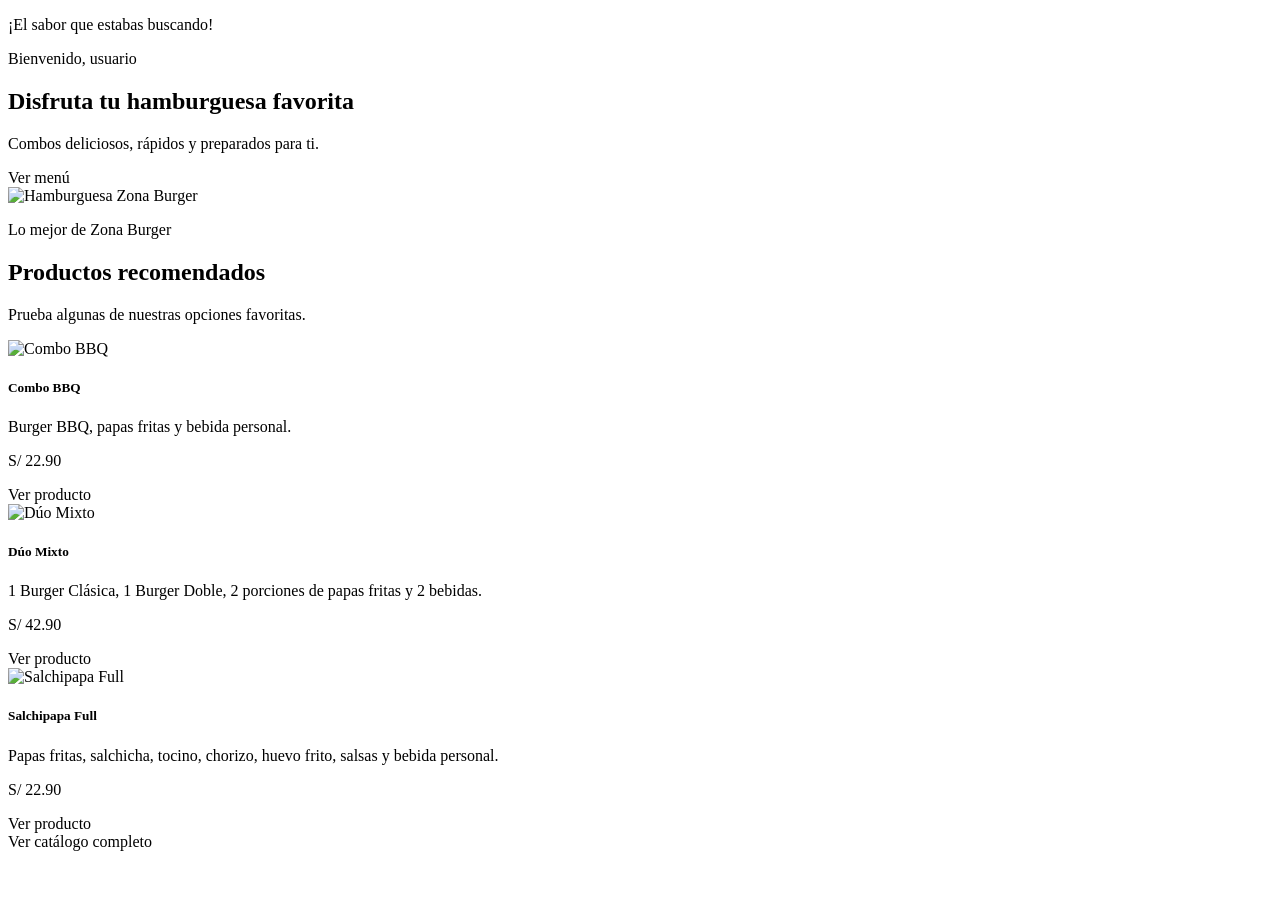
<file: src/main/resources/templates/index.html>
<!DOCTYPE html>
<html lang="es" xmlns:th="http://www.thymeleaf.org">

<head th:replace="~{fragmentos/layout :: cabecera('Zona Burger', 'styles-custom.css')}">
</head>

<body>

    <!-- BARRA DE NAVEGACION -->
    <nav th:replace="~{fragmentos/layout :: barraNavegacion('inicio')}"></nav>

    <!-- CONTENIDO PRINCIPAL -->
    <main>
        <section class="banner-inicio">
            <div class="container">
                <div class="row align-items-center">

                    <div class="col-12 col-md-6">
                        <p class="fs-5 mb-2 texto-destacado fw-bold">
                            ¡El sabor que estabas buscando!
                        </p>

                        <div th:if="${usuarioActual != null}" class="mb-3">

                            <span class="fw-bold">
                                Bienvenido,
                                <span th:text="${usuarioActual.usuario}">
                                    usuario
                                </span>
                            </span>

                        </div>
                        
                        <h1 class="display-3 fw-bold">
                            Disfruta tu hamburguesa favorita
                        </h1>
                        <p class="fs-4 mt-3">
                            Combos deliciosos, rápidos y preparados para ti.
                        </p>
                        <a th:href="@{/productos}" class="btn btn-warning btn-lg mt-3">
                            <i class="bi bi-basket-fill"></i>
                            Ver menú
                        </a>
                    </div>

                    <div class="col-12 col-md-6 text-center mt-4 mt-md-0">

                        <img th:src="@{/img/hamburguesa.png}" class="img-fluid imagen-banner"
                            alt="Hamburguesa Zona Burger">
                    </div>
                </div>
            </div>
        </section>

        <!-- PRODUCTOS RECOMENDADOS -->
        <section class="productos-recomendados py-5">
            <div class="container">

                <div class="text-center mb-5">
                    <p class="text-warning fw-bold mb-2">
                        Lo mejor de Zona Burger
                    </p>
                    <h2 class="fw-bold">
                        Productos recomendados
                    </h2>
                    <p class="text-muted">
                        Prueba algunas de nuestras opciones favoritas.
                    </p>
                </div>


                <div class="row">
                    <div class="col-12 col-md-6 col-lg-4 mb-4">
                        <div class="card h-100 shadow">
                            <img th:src="@{/img/promo2.png}" class="card-img-top" alt="Combo BBQ">

                            <div class="card-body">
                                <h5 class="card-title fw-bold">
                                    Combo BBQ
                                </h5>

                                <p class="card-text">
                                    Burger BBQ, papas fritas y bebida personal.
                                </p>

                                <p class="fw-bold fs-5">
                                    S/ 22.90
                                </p>

                                <a th:href="@{/productos#promo2}" class="btn btn-warning">
                                    <i class="bi bi-eye-fill"></i>
                                    Ver producto
                                </a>
                            </div>
                        </div>
                    </div>

                    <div class="col-12 col-md-6 col-lg-4 mb-4">
                        <div class="card h-100 shadow">
                            <img th:src="@{/img/duo3.png}" class="card-img-top" alt="Dúo Mixto">

                            <div class="card-body">
                                <h5 class="card-title fw-bold">
                                    Dúo Mixto
                                </h5>

                                <p class="card-text">
                                    1 Burger Clásica, 1 Burger Doble, 2 porciones de papas fritas y 2 bebidas.
                                </p>

                                <p class="fw-bold fs-5">
                                    S/ 42.90
                                </p>

                                <a th:href="@{/productos#duo3}" class="btn btn-warning">
                                    <i class="bi bi-eye-fill"></i>
                                    Ver producto
                                </a>
                            </div>
                        </div>
                    </div>

                    <div class="col-12 col-md-6 col-lg-4 mb-4">
                        <div class="card h-100 shadow">
                            <img th:src="@{/img/salchipapa2.png}" class="card-img-top" alt="Salchipapa Full">

                            <div class="card-body">
                                <h5 class="card-title fw-bold">
                                    Salchipapa Full
                                </h5>

                                <p class="card-text">
                                    Papas fritas, salchicha, tocino, chorizo, huevo frito, salsas y bebida personal.
                                </p>

                                <p class="fw-bold fs-5">
                                    S/ 22.90
                                </p>

                                <a th:href="@{/productos#salchipapa2}" class="btn btn-warning">
                                    <i class="bi bi-eye-fill"></i>
                                    Ver producto
                                </a>
                            </div>
                        </div>
                    </div>
                </div>

                <!-- BOTON CATALOGO -->
                <div class="text-center mt-3">

                    <a th:href="@{/productos}" class="btn btn-dark btn-lg">

                        <i class="bi bi-grid-fill"></i>
                        Ver catálogo completo

                    </a>

                </div>

            </div>

        </section>

    </main>

    <!-- PIE DE PAGINA -->
    <footer th:replace="~{fragmentos/layout :: pie}"></footer>

    <th:block th:replace="~{fragmentos/layout :: scripts}"></th:block>

</body>

</html>
</file>
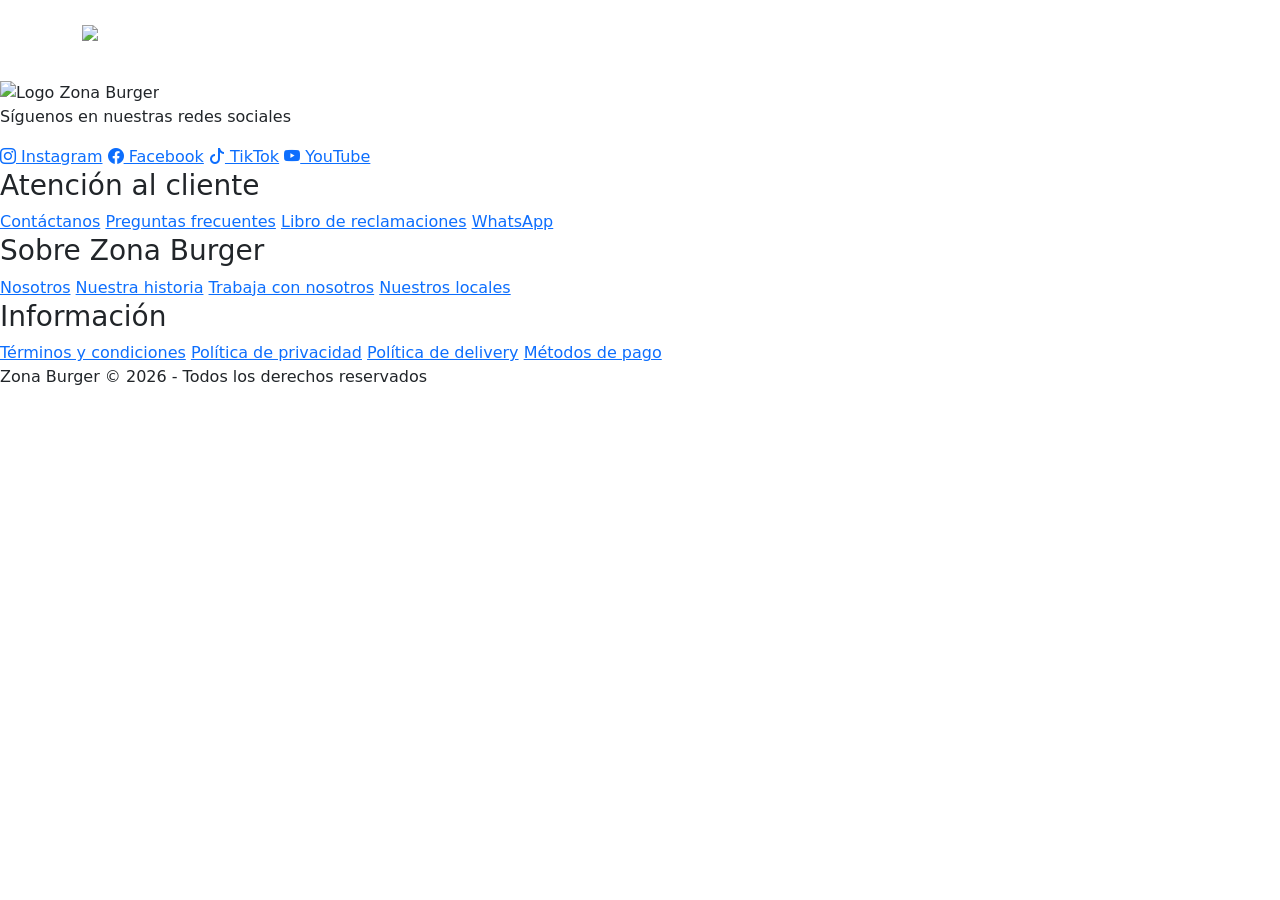
<file: src/main/resources/templates/fragmentos/layout.html>
<!DOCTYPE html>
<html lang="es" xmlns:th="http://www.thymeleaf.org">

<head th:fragment="cabecera(titulo, hoja)">

    <meta charset="UTF-8">
    <meta name="viewport" content="width=device-width, initial-scale=1.0">

    <title th:text="${titulo}">Zona Burger</title>

    <link href="https://cdn.jsdelivr.net/npm/bootstrap@5.3.3/dist/css/bootstrap.min.css" rel="stylesheet">
    <link rel="stylesheet" href="https://cdn.jsdelivr.net/npm/bootstrap-icons@1.11.3/font/bootstrap-icons.min.css">
    <link rel="stylesheet" th:href="@{'/css/' + ${hoja}}">

    <link rel="icon" th:href="@{/img/favicon.ico}" type="image/x-icon">

</head>

<body>

    <!-- BARRA DE NAVEGACION -->
    <nav th:fragment="barraNavegacion(activa)" class="navbar navbar-expand-lg navbar-dark barra-navegacion-zona">
        <div class="container">

            <!-- LOGO -->
            <a class="navbar-brand d-flex align-items-center" th:href="@{/}">
                <img th:src="@{/img/logo-fondo.jpg}" alt="Logo Zona Burger" class="logo-navegacion">
            </a>

            <!-- BOTON RESPONSIVE -->
            <button class="navbar-toggler" type="button" data-bs-toggle="collapse" data-bs-target="#menuPrincipal"
                aria-controls="menuPrincipal" aria-expanded="false" aria-label="Abrir menú">
                <span class="navbar-toggler-icon"></span>
            </button>

            <!-- MENU -->
            <div class="collapse navbar-collapse" id="menuPrincipal">
                <ul class="navbar-nav ms-auto align-items-lg-center">

                    <!-- INICIO -->
                    <li class="nav-item">
                        <a class="nav-link" th:classappend="${activa == 'inicio'} ? ' active'" th:href="@{/}">
                            <i class="bi bi-house-door-fill"></i>
                            Inicio
                        </a>
                    </li>

                    <!-- PRODUCTOS -->
                    <li class="nav-item">
                        <a class="nav-link" th:classappend="${activa == 'productos'} ? ' active'"
                            th:href="@{/productos}">
                            <i class="bi bi-grid-fill"></i>
                            Productos
                        </a>
                    </li>

                    <!-- CARRITO -->
                    <li class="nav-item">
                        <a class="nav-link" th:classappend="${activa == 'carrito'} ? ' active'" th:href="@{/carrito}">

                            <i class="bi bi-cart-fill"></i>
                            Carrito

                        </a>
                    </li>

                    <!-- DETALLE -->
                    <li class="nav-item">
                        <a class="nav-link" th:classappend="${activa == 'detalle'} ? ' active'" th:href="@{/detalle}">
                            <i class="bi bi-card-text"></i>
                            Detalle
                        </a>
                    </li>

                    <!-- CONTACTO -->
                    <li class="nav-item">
                        <a class="nav-link" th:classappend="${activa == 'contacto'} ? ' active'" th:href="@{/contacto}">
                            <i class="bi bi-telephone-fill"></i>
                            Contacto
                        </a>
                    </li>

                    <li class="nav-item d-none d-lg-block">
                        <span class="nav-separador"></span>
                    </li>

                    <!-- INICIAR SESION -->
                    <li class="nav-item" th:if="${usuarioActual == null}">
                        <a class="nav-link" th:classappend="${activa == 'login'} ? ' active'" th:href="@{/login}">

                            <i class="bi bi-box-arrow-in-right"></i>
                            Iniciar sesión

                        </a>
                    </li>


                    <!-- REGISTRARSE -->
                    <li class="nav-item" th:if="${usuarioActual == null}">
                        <a class="nav-link" th:classappend="${activa == 'registro'} ? ' active'" th:href="@{/registro}">

                            <i class="bi bi-person-plus-fill"></i>
                            Registrarse

                        </a>
                    </li>


                    <!-- USUARIO ACTIVO -->
                    <li class="nav-item dropdown" th:if="${usuarioActual != null}">

                        <a class="nav-link dropdown-toggle" href="#" role="button" data-bs-toggle="dropdown">

                            <i class="bi bi-person-circle"></i>

                            <span th:text="${usuarioActual.usuario}">
                                Usuario
                            </span>

                        </a>

                        <ul class="dropdown-menu dropdown-menu-end">

                            <li>
                                <span class="dropdown-item-text">

                                    <strong>Rol:</strong>

                                    <span th:text="${usuarioActual.rol}">
                                        CLIENTE
                                    </span>

                                </span>
                            </li>

                            <li>
                                <hr class="dropdown-divider">
                            </li>

                            <li>
                                <form th:action="@{/logout}" method="post" class="m-0">
                                    <button type="submit" class="dropdown-item">

                                        <i class="bi bi-box-arrow-right"></i>
                                        Cerrar sesión

                                    </button>
                                </form>
                            </li>

                        </ul>

                    </li>

                    <!-- ADMINISTRACION -->
                    <li class="nav-item"
                        th:if="${usuarioActual != null and usuarioActual.rol == 'ADMINISTRADOR'}">

                        <a class="nav-link" th:classappend="${activa == 'admin'} ? ' active'" th:href="@{/vista-admin}">
                            <i class="bi bi-gear-fill"></i>
                            Administración
                        </a>

                    </li>

                </ul>
            </div>
        </div>
    </nav>


    <!-- PIE DE PAGINA -->
    <footer th:fragment="pie" class="footer">
        <div class="footer-redes">
            <div class="contenedor-imagen">
            <img th:src="@{/img/logo.png}" alt="Logo Zona Burger">
            </div>
            <p>Síguenos en nuestras redes sociales</p>
            <div class="redes">
                <a href="#"> <i class="bi bi-instagram"></i> Instagram</a>
                <a href="#"> <i class="bi bi-facebook"></i> Facebook</a>
                <a href="#"> <i class="bi bi-tiktok"></i> TikTok</a>
                <a href="#"> <i class="bi bi-youtube"></i> YouTube</a>
            </div>
        </div>

        <div class="footer-contenido">

            <div class="footer-seccion">
                <h3>Atención al cliente</h3>
                <a href="#"> Contáctanos</a>
                <a href="#">Preguntas frecuentes</a>
                <a href="#">Libro de reclamaciones</a>
                <a href="#">WhatsApp</a>
            </div>

            <div class="footer-seccion">
                <h3>Sobre Zona Burger</h3>
                <a href="#">Nosotros</a>
                <a href="#">Nuestra historia</a>
                <a href="#">Trabaja con nosotros</a>
                <a href="#">Nuestros locales</a>
            </div>

            <div class="footer-seccion">
                <h3>Información</h3>
                <a href="#">Términos y condiciones</a>
                <a href="#">Política de privacidad</a>
                <a href="#">Política de delivery</a>
                <a href="#">Métodos de pago</a>
            </div>
        </div>

        <div class="footer-bottom">
            <p> Zona Burger © 2026 - Todos los derechos reservados</p>
        </div>
    </footer>

    <th:block th:fragment="scripts">
        <script src="https://cdn.jsdelivr.net/npm/bootstrap@5.3.3/dist/js/bootstrap.bundle.min.js"></script>
    </th:block>

</body>

</html>
</file>
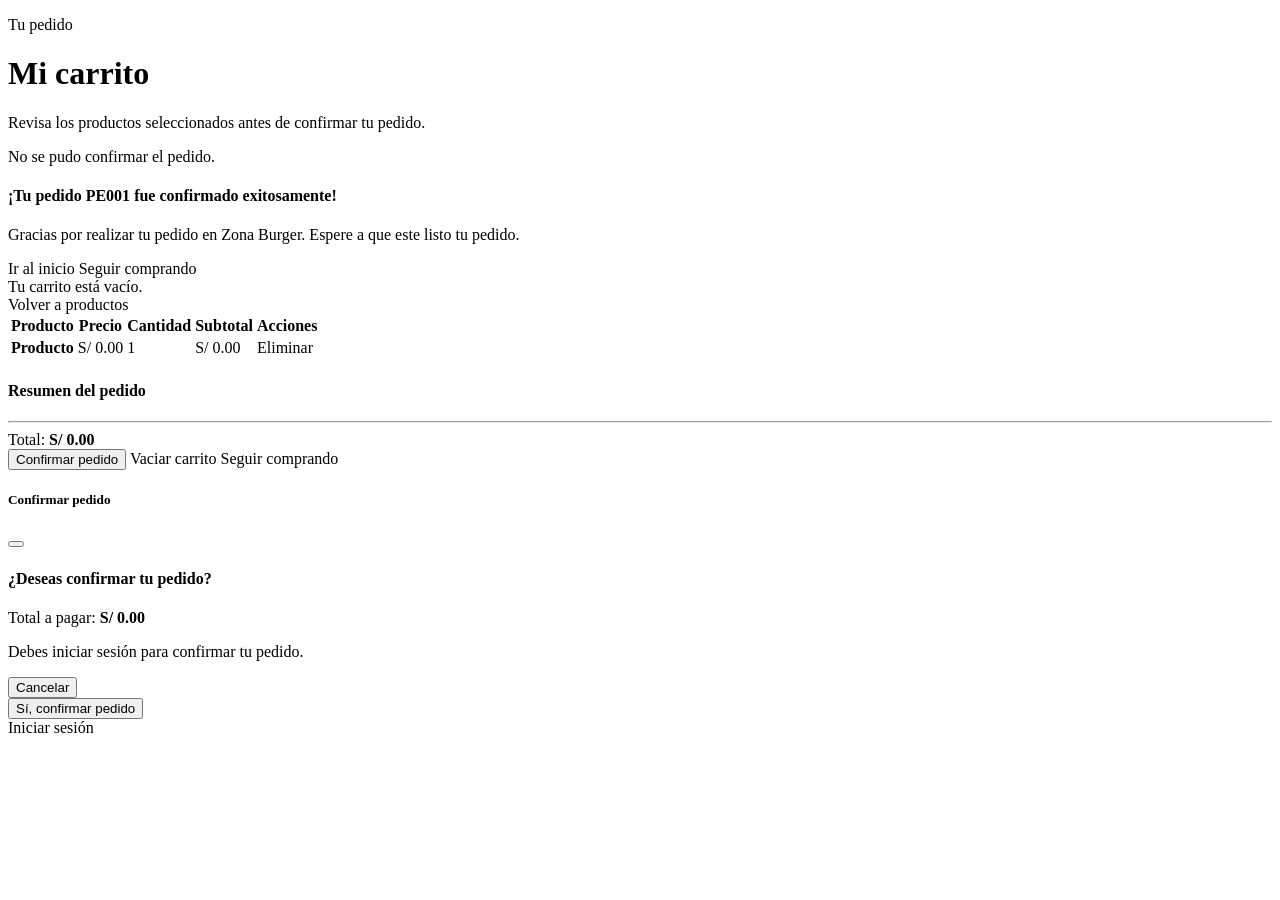
<file: src/main/resources/templates/paginas-internas/pg_carrito.html>
<!DOCTYPE html>
<html lang="es" xmlns:th="http://www.thymeleaf.org">
<head th:replace="~{fragmentos/layout :: cabecera('Zona Burger - Carrito', 'styles-custom.css')}">
</head>
<body>

    <!-- BARRA DE NAVEGACION -->
    <nav th:replace="~{fragmentos/layout :: barraNavegacion('carrito')}"></nav>
    <main class="py-5">
        <div class="container">
            <div class="text-center mb-5">
                <p class="text-warning fw-bold mb-2">
                    Tu pedido
                </p>
                <h1 class="fw-bold">
                    Mi carrito
                </h1>
                <p class="text-muted">
                    Revisa los productos seleccionados antes de confirmar tu pedido.
                </p>
            </div>

            <!-- ERROR AL CONFIRMAR -->
            <div th:if="${errorPedido != null}" class="alert alert-danger text-center">
                <i class="bi bi-exclamation-triangle-fill"></i>
                <span th:text="${errorPedido}">No se pudo confirmar el pedido.</span>
            </div>

            <!-- PEDIDO CONFIRMADO -->
            <div th:if="${pedidoConfirmado != null}" class="alert alert-success text-center">
                <i class="bi bi-bag-check-fill fs-3"></i>
                <h4 class="mt-2">
                    ¡Tu pedido
                    <strong th:text="${'PE' + #numbers.formatInteger(pedidoConfirmado, 3)}">PE001</strong>
                    fue confirmado exitosamente!
                </h4>
                <p class="mb-3">
                    Gracias por realizar tu pedido en Zona Burger. Espere a que este listo tu pedido.
                </p>
                <a th:href="@{/}" class="btn btn-warning fw-bold">
                    Ir al inicio
                </a>
                <a th:href="@{/productos}" class="btn btn-dark">
                    Seguir comprando
                </a>
            </div>

            <!-- CARRITO VACIO -->
            <div th:if="${#lists.isEmpty(carrito) and pedidoConfirmado == null}"
                class="alert alert-warning text-center">
                <i class="bi bi-cart-x-fill"></i>
                Tu carrito está vacío.
                <div class="mt-3">
                    <a th:href="@{/productos}" class="btn btn-dark">
                        Volver a productos
                    </a>
                </div>
            </div>

            <!-- PRODUCTOS DEL CARRITO -->
            <div th:if="${!#lists.isEmpty(carrito)}">
                <div class="table-responsive">
                    <table class="table table-bordered table-hover align-middle">
                        <thead class="table-dark">
                            <tr>
                                <th>Producto</th>
                                <th>Precio</th>
                                <th class="text-center">Cantidad</th>
                                <th>Subtotal</th>
                                <th class="text-center">Acciones</th>
                            </tr>
                        </thead>
                        <tbody>

                            <tr th:each="item : ${carrito}">
                                <td>
                                    <strong th:text="${item.producto.nombre}">
                                        Producto
                                    </strong>
                                </td>

                                <td>
                                    S/
                                    <span th:text="${#numbers.formatDecimal(item.producto.precio,1,2)}">
                                        0.00
                                    </span>
                                </td>

                                <td class="text-center">
                                    <a th:href="@{'/carrito/disminuir/' + ${item.producto.id}}"
                                        class="btn btn-sm btn-outline-dark">
                                        <i class="bi bi-dash-lg"></i>
                                    </a>

                                    <span class="mx-3 fw-bold" th:text="${item.cantidad}">
                                        1
                                    </span>

                                    <a th:href="@{'/carrito/aumentar/' + ${item.producto.id}}"
                                        class="btn btn-sm btn-outline-dark">
                                        <i class="bi bi-plus-lg"></i>
                                    </a>
                                </td>

                                <td>
                                    S/
                                    <span th:text="${#numbers.formatDecimal(item.subtotal,1,2)}">
                                        0.00
                                    </span>
                                </td>

                                <td class="text-center">
                                    <a th:href="@{'/carrito/eliminar/' + ${item.producto.id}}"
                                        class="btn btn-sm btn-danger">
                                        <i class="bi bi-trash-fill"></i>
                                        Eliminar
                                    </a>
                                </td>
                            </tr>
                        </tbody>
                    </table>
                </div>

                <!-- TOTAL -->
                <div class="row justify-content-end mt-4">
                    <div class="col-12 col-md-5 col-lg-4">
                        <div class="card shadow">
                            <div class="card-body">
                                <h4 class="fw-bold">
                                    Resumen del pedido
                                </h4>
                                <hr>

                                <div class="d-flex justify-content-between fs-5">
                                    <span>
                                        Total:
                                    </span>

                                    <strong>
                                        S/
                                        <span th:text="${#numbers.formatDecimal(total,1,2)}">
                                            0.00
                                        </span>
                                    </strong>
                                </div>

                                <div class="d-grid gap-2 mt-4">
                                    <button type="button" class="btn btn-warning fw-bold" data-bs-toggle="modal"
                                        data-bs-target="#modalPedido">
                                        <i class="bi bi-check-circle-fill"></i>
                                        Confirmar pedido
                                    </button>

                                    <a th:href="@{/carrito/vaciar}" class="btn btn-outline-danger">
                                        <i class="bi bi-trash"></i>
                                        Vaciar carrito
                                    </a>

                                    <a th:href="@{/productos}" class="btn btn-dark">
                                        <i class="bi bi-arrow-left"></i>
                                        Seguir comprando
                                    </a>
                                </div>
                            </div>
                        </div>
                    </div>
                </div>
            </div>
        </div>
    </main>

    <!-- PIE DE PAGINA -->
    <footer th:replace="~{fragmentos/layout :: pie}"></footer>
    
    <th:block th:replace="~{fragmentos/layout :: scripts}"></th:block>

    <!-- CONFIRMAR PEDIDO -->
    <div class="modal fade" id="modalPedido" tabindex="-1" aria-hidden="true">
        <div class="modal-dialog modal-dialog-centered">
            <div class="modal-content">
                <div class="modal-header bg-warning">
                    <h5 class="modal-title fw-bold">
                        <i class="bi bi-check-circle-fill"></i>
                        Confirmar pedido
                    </h5>
                    <button type="button" class="btn-close" data-bs-dismiss="modal" aria-label="Cerrar"></button>
                </div>

                <div class="modal-body text-center py-4">
                    <i class="bi bi-bag-check-fill fs-1 text-success"></i>
                    <h4 class="mt-3">
                        ¿Deseas confirmar tu pedido?
                    </h4>
                    <p class="fs-5 mb-1">
                        Total a pagar:
                        <strong>
                            S/
                            <span th:text="${#numbers.formatDecimal(total,1,2)}">0.00</span>
                        </strong>
                    </p>
                    <p class="text-danger small mb-0" th:if="${usuarioActual == null}">
                        Debes iniciar sesión para confirmar tu pedido.
                    </p>
                </div>

                <div class="modal-footer justify-content-center">
                    <button type="button" class="btn btn-outline-secondary" data-bs-dismiss="modal">
                        Cancelar
                    </button>

                    <!-- Con sesion iniciada: crea el pedido -->
                    <form th:if="${usuarioActual != null}" th:action="@{/carrito/confirmar}" method="post">
                        <button type="submit" class="btn btn-warning fw-bold">
                            Sí, confirmar pedido
                        </button>
                    </form>

                    <!-- Sin sesion iniciada: lleva al login -->
                    <a th:if="${usuarioActual == null}" th:href="@{/login}" class="btn btn-warning fw-bold">
                        Iniciar sesión
                    </a>
                </div>
            </div>
        </div>
    </div>
</body>
</html>
</file>
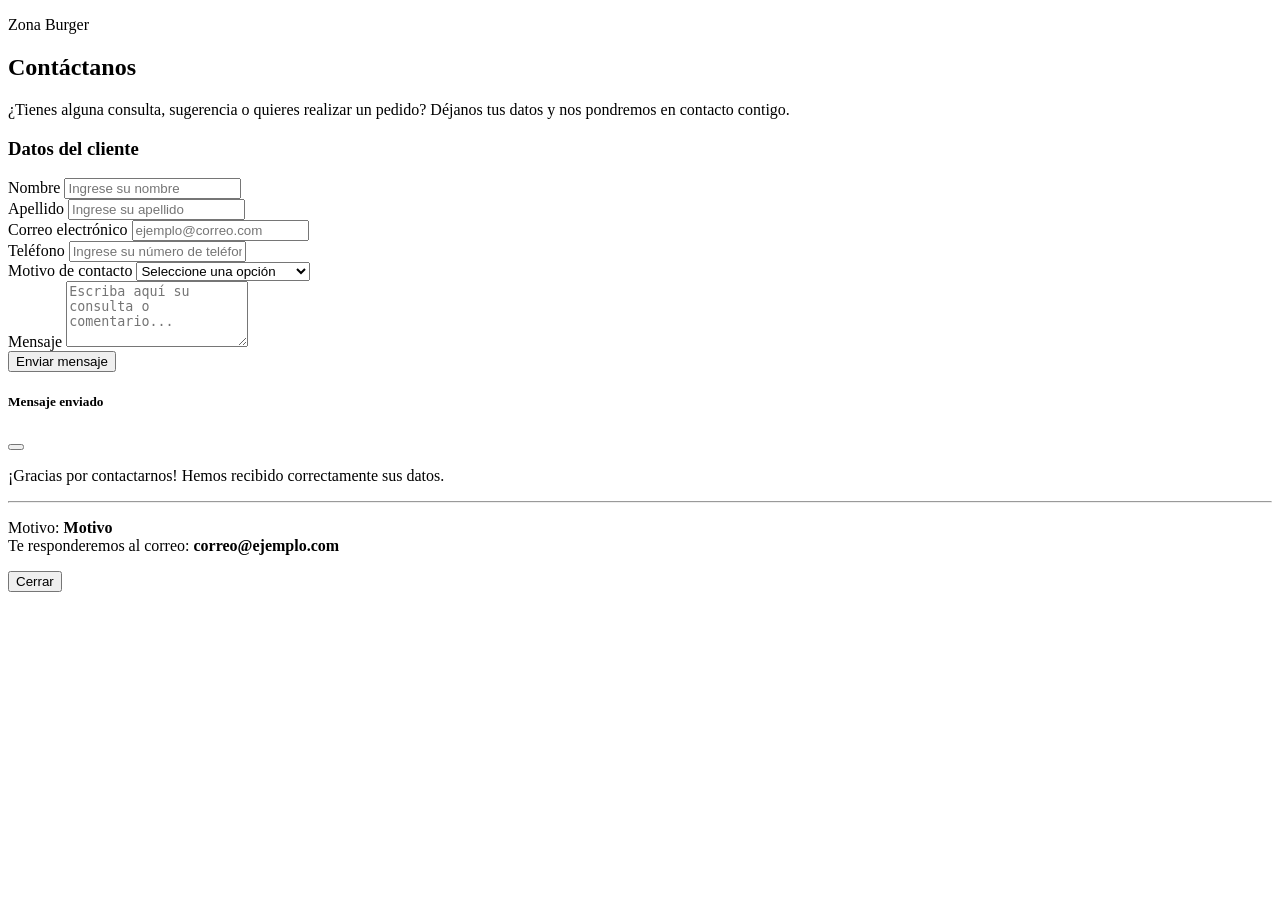
<file: src/main/resources/templates/paginas-internas/pg_contacto.html>
<!DOCTYPE html>
<html lang="es" xmlns:th="http://www.thymeleaf.org">
<head th:replace="~{fragmentos/layout :: cabecera('Zona Burger - Contáctanos', 'styles-custom.css')}">
</head>
<body>
    <!-- BARRA DE NAVEGACIÓN -->
    <nav th:replace="~{fragmentos/layout :: barraNavegacion('contacto')}"></nav>
    <!-- Contenido Principal -->
    <main>
        <!-- ENCABEZADO -->
        <section class="encabezado-productos py-5">

            <div class="container text-center">

                <p class="text-warning fw-bold mb-2">
                    Zona Burger
                </p>

                <h1 class="fw-bold text-white">
                    Contáctanos
                </h1>

                <p class="text-light">
                    ¿Tienes alguna consulta, sugerencia o quieres realizar un pedido?
                    Déjanos tus datos y nos pondremos en contacto contigo.
                </p>
            </div>
        </section>

        <!-- Formulario de Contacto -->
        <div class="card formulario-contacto">
            <div class="card-body">
                <h3 class="card-title">
                    Datos del cliente
                </h3>
                <form id="formularioContacto" th:action="@{/contacto}" th:object="${contactoForm}" method="post">
                    <div class="row">
                        <div class="col-md-6 mb-3">
                            <label class="form-label" for="nombre">
                                Nombre
                            </label>
                            <input type="text" th:field="*{nombre}" class="form-control"
                                th:classappend="${#fields.hasErrors('nombre')} ? 'is-invalid'"
                                placeholder="Ingrese su nombre" maxlength="60" required>
                            <div class="invalid-feedback" th:if="${#fields.hasErrors('nombre')}" th:errors="*{nombre}">
                            </div>
                        </div>

                        <div class="col-md-6 mb-3">
                            <label class="form-label" for="apellido">
                                Apellido
                            </label>
                            <input type="text" th:field="*{apellido}" class="form-control"
                                th:classappend="${#fields.hasErrors('apellido')} ? 'is-invalid'"
                                placeholder="Ingrese su apellido" maxlength="60" required>
                            <div class="invalid-feedback" th:if="${#fields.hasErrors('apellido')}"
                                th:errors="*{apellido}"></div>
                        </div>
                    </div>

                    <div class="row">

                        <div class="col-md-6 mb-3">
                            <label class="form-label" for="correo">
                                Correo electrónico
                            </label>
                            <input type="email" th:field="*{correo}" class="form-control"
                                th:classappend="${#fields.hasErrors('correo')} ? 'is-invalid'"
                                placeholder="ejemplo@correo.com" maxlength="120" required>
                            <div class="invalid-feedback" th:if="${#fields.hasErrors('correo')}" th:errors="*{correo}">
                            </div>
                        </div>

                        <div class="col-md-6 mb-3">
                            <label class="form-label" for="telefono">
                                Teléfono
                            </label>
                            <input type="tel" th:field="*{telefono}" class="form-control"
                                th:classappend="${#fields.hasErrors('telefono')} ? 'is-invalid'"
                                placeholder="Ingrese su número de teléfono" maxlength="20" pattern="\+?[0-9 ]{7,19}"
                                title="Solo números (7 a 15 dígitos); puede empezar con +" required>
                            <div class="invalid-feedback" th:if="${#fields.hasErrors('telefono')}"
                                th:errors="*{telefono}"></div>
                        </div>
                    </div>

                    <div class="mb-3">
                        <label class="form-label" for="motivo">
                            Motivo de contacto
                        </label>

                        <select th:field="*{motivo}" class="form-select"
                            th:classappend="${#fields.hasErrors('motivo')} ? 'is-invalid'" required>

                            <option value="">
                                Seleccione una opción
                            </option>

                            <option value="Consulta sobre productos">
                                Consulta sobre productos
                            </option>

                            <option value="Pedido">
                                Pedido
                            </option>

                            <option value="Reserva">
                                Reserva
                            </option>

                            <option value="Reclamo">
                                Reclamo
                            </option>

                            <option value="Sugerencia">
                                Sugerencia
                            </option>

                            <option value="Otro">
                                Otro
                            </option>

                        </select>
                        <div class="invalid-feedback" th:if="${#fields.hasErrors('motivo')}" th:errors="*{motivo}">
                        </div>
                    </div>

                    <div class="mb-3">

                        <label class="form-label" for="mensaje">
                            Mensaje
                        </label>

                        <textarea th:field="*{mensaje}" class="form-control" rows="4"
                            th:classappend="${#fields.hasErrors('mensaje')} ? 'is-invalid'"
                            placeholder="Escriba aquí su consulta o comentario..." minlength="10" maxlength="1000"
                            required></textarea>
                        <div class="invalid-feedback" th:if="${#fields.hasErrors('mensaje')}" th:errors="*{mensaje}">
                        </div>
                    </div>

                    <button type="submit" class="btn btn-primary">
                        <i class="bi bi-send-fill"></i>
                        Enviar mensaje
                    </button>
                </form>
            </div>
        </div>

        <!-- Modal -->
        <div class="modal fade" id="modalContacto" tabindex="-1" th:attr="data-abrir=${contactoEnviado != null}">

            <div class="modal-dialog">

                <div class="modal-content">

                    <div class="modal-header bg-success text-white">

                        <h5 class="modal-title">
                            Mensaje enviado
                        </h5>

                        <button class="btn-close btn-close-white" data-bs-dismiss="modal">
                        </button>
                    </div>

                    <div class="modal-body">
                        <p>
                            ¡Gracias por contactarnos!
                            Hemos recibido correctamente sus datos.
                        </p>
                        <hr>
                        <p id="resumenContacto">
                            Motivo: <strong th:text="${contactoMotivo}">Motivo</strong><br>
                            Te responderemos al correo: <strong th:text="${contactoCorreo}">correo@ejemplo.com</strong>
                        </p>
                    </div>

                    <div class="modal-footer">
                        <button class="btn btn-secondary" data-bs-dismiss="modal">
                            Cerrar
                        </button>
                    </div>
                </div>
            </div>
        </div>
    </main>

    <!-- PIE DE PÁGINA -->
    <footer th:replace="~{fragmentos/layout :: pie}"></footer>

    <!-- SCRIPTS -->
    <th:block th:replace="~{fragmentos/layout :: scripts}"></th:block>

    <!-- JavaScript propio -->
    <script th:src="@{/js/script-contacto.js}"></script>
</body>
</html>
</file>
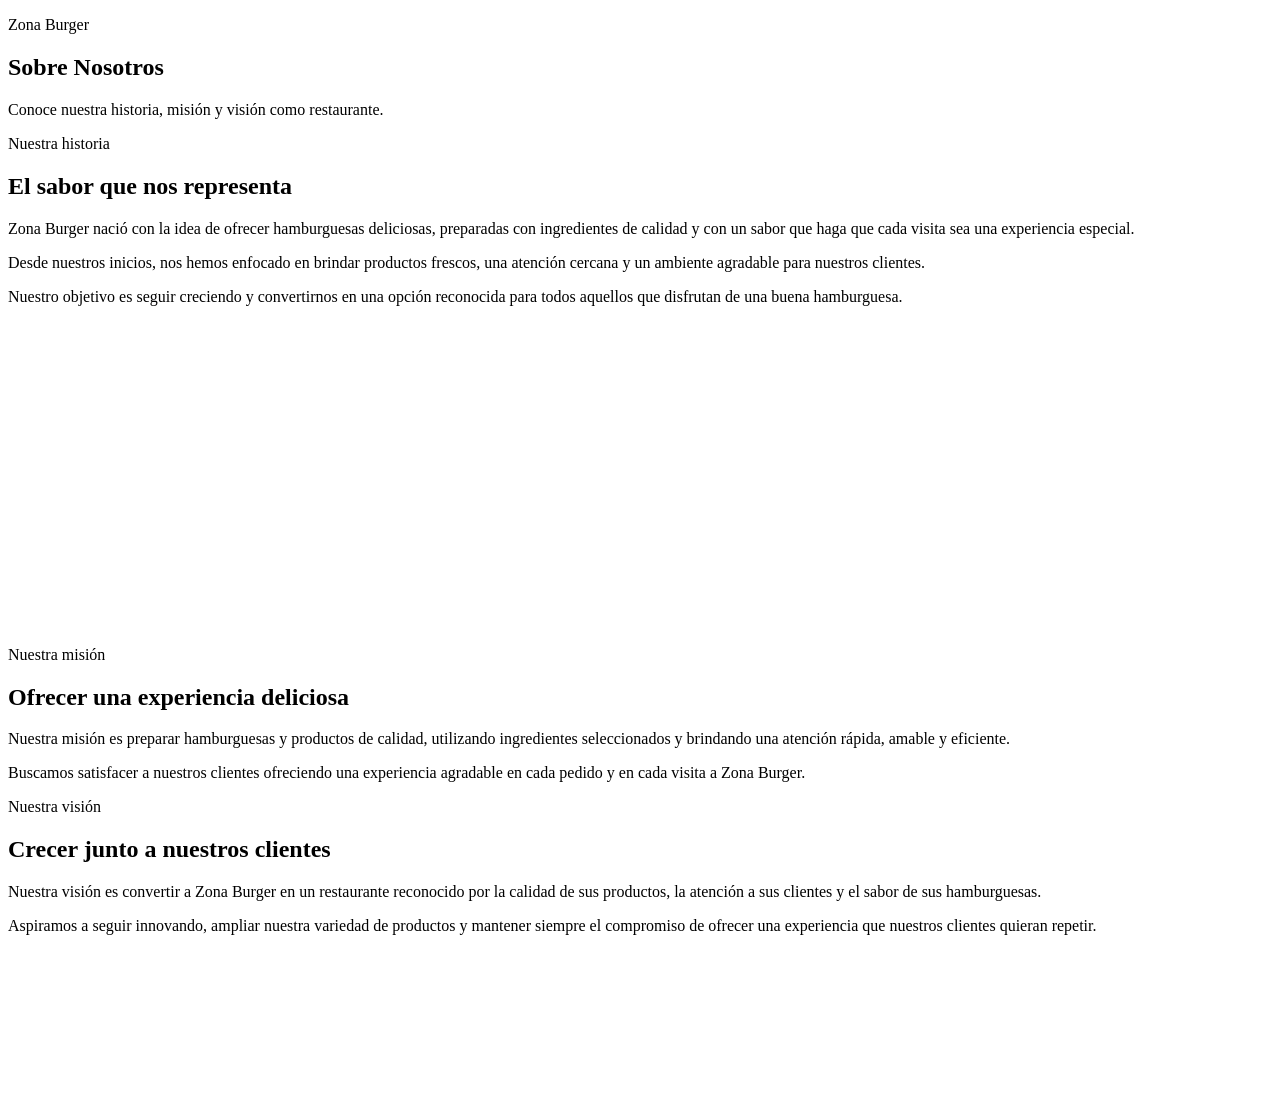
<file: src/main/resources/templates/paginas-internas/pg_detalle.html>
<!DOCTYPE html>
<html lang="es" xmlns:th="http://www.thymeleaf.org">

<head th:replace="~{fragmentos/layout :: cabecera('Zona Burger - Detalle', 'styles-custom.css')}">
</head>

<body>
    <!-- BARRA DE NAVEGACIÓN -->
    <nav th:replace="~{fragmentos/layout :: barraNavegacion('detalle')}"></nav>
    <!-- MAIN -->
    <main>

        <!-- ENCABEZADO -->
        <section class="encabezado-productos py-5">

            <div class="container text-center">

                <p class="text-warning fw-bold mb-2">
                    Zona Burger
                </p>

                <h1 class="fw-bold text-white">
                    Sobre Nosotros
                </h1>

                <p class="text-light">
                    Conoce nuestra historia, misión y visión como restaurante.
                </p>

            </div>

        </section>


        <!-- HISTORIA -->
        <section class="seccion-informacion py-5">

            <div class="container">

                <div class="row align-items-center g-4">

                    <!-- TEXTO -->
                    <div class="col-md-7">

                        <p class="text-warning fw-bold mb-2">
                            Nuestra historia
                        </p>

                        <h2 class="fw-bold mb-3">
                            El sabor que nos representa
                        </h2>

                        <p>
                            Zona Burger nació con la idea de ofrecer hamburguesas
                            deliciosas, preparadas con ingredientes de calidad y
                            con un sabor que haga que cada visita sea una
                            experiencia especial.
                        </p>

                        <p>
                            Desde nuestros inicios, nos hemos enfocado en brindar
                            productos frescos, una atención cercana y un ambiente
                            agradable para nuestros clientes.
                        </p>

                        <p>
                            Nuestro objetivo es seguir creciendo y convertirnos
                            en una opción reconocida para todos aquellos que
                            disfrutan de una buena hamburguesa.
                        </p>

                    </div>

                    <!-- Video -->
                    <div class="col-md-5 text-center">

                        <video autoplay th:src="@{/video/nuestrahistoria.mp4}"></video>
                    </div>

                </div>

            </div>

        </section>


        <!-- MISIÓN -->
        <section class="seccion-informacion seccion-oscura py-5">

            <div class="container">

                <div class="row align-items-center g-4">

                    <!-- Video -->
                    <div class="col-md-5 text-center">

                        <video autoplay th:src="@{/video/objetivo.mp4}"></video>

                    </div>

                    <!-- TEXTO -->
                    <div class="col-md-7">

                        <p class="text-warning fw-bold mb-2">
                            Nuestra misión
                        </p>

                        <h2 class="fw-bold mb-3">
                            Ofrecer una experiencia deliciosa
                        </h2>

                        <p>
                            Nuestra misión es preparar hamburguesas y productos
                            de calidad, utilizando ingredientes seleccionados y
                            brindando una atención rápida, amable y eficiente.
                        </p>

                        <p>
                            Buscamos satisfacer a nuestros clientes ofreciendo
                            una experiencia agradable en cada pedido y en cada
                            visita a Zona Burger.
                        </p>

                    </div>

                </div>

            </div>

        </section>


        <!-- VISIÓN -->
        <section class="seccion-informacion py-5">

            <div class="container">

                <div class="row align-items-center g-4">

                    <!-- TEXTO -->
                    <div class="col-md-7">

                        <p class="text-warning fw-bold mb-2">
                            Nuestra visión
                        </p>

                        <h2 class="fw-bold mb-3">
                            Crecer junto a nuestros clientes
                        </h2>

                        <p>
                            Nuestra visión es convertir a Zona Burger en un
                            restaurante reconocido por la calidad de sus
                            productos, la atención a sus clientes y el sabor
                            de sus hamburguesas.
                        </p>

                        <p>
                            Aspiramos a seguir innovando, ampliar nuestra
                            variedad de productos y mantener siempre el
                            compromiso de ofrecer una experiencia que nuestros
                            clientes quieran repetir.
                        </p>

                    </div>

                    <!-- Video -->
                    <div class="col-md-5 text-center">

                        <video autoplay th:src="@{/video/vision.mp4}"></video>

                    </div>

                </div>

            </div>

        </section>

    </main>

    <!-- PIE DE PÁGINA -->
    <footer th:replace="~{fragmentos/layout :: pie}"></footer>

    <!-- SCRIPTS -->
    <th:block th:replace="~{fragmentos/layout :: scripts}"></th:block>

</body>

</html>
</file>
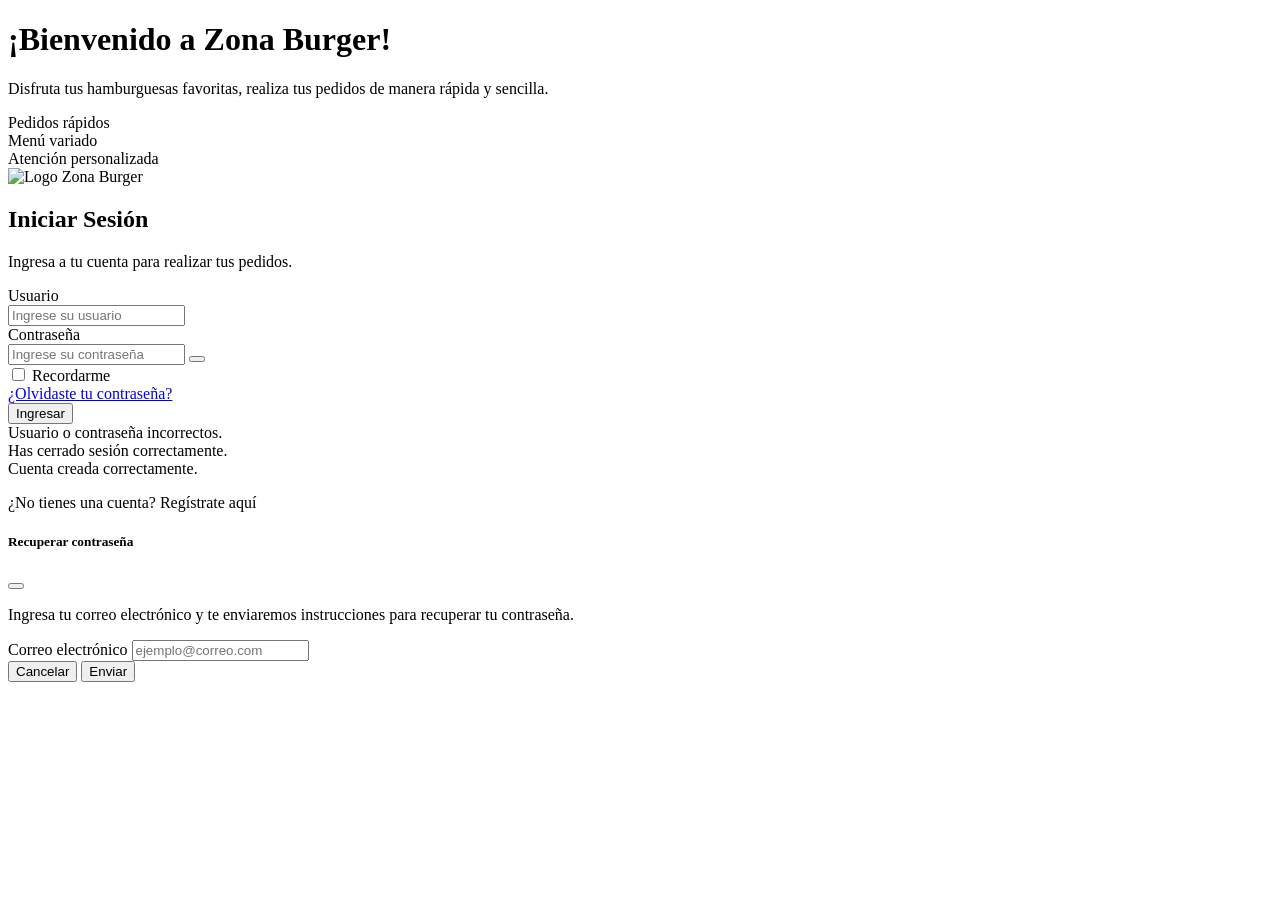
<file: src/main/resources/templates/paginas-internas/pg_login.html>
<!DOCTYPE html>
<html lang="es" xmlns:th="http://www.thymeleaf.org">
<head th:replace="~{fragmentos/layout :: cabecera('Zona Burger - Iniciar Sesión', 'estilo_login.css')}">
</head>
<body>
    <!-- BARRA DE NAVEGACION -->
    <nav th:replace="~{fragmentos/layout :: barraNavegacion('login')}"></nav>

    <!-- CONTENIDO PRINCIPAL -->
    <main class="seccion-inicio-sesion" id="inicioSesion">

        <div class="container">

            <div class="row justify-content-center align-items-center">

                <!-- PRESENTACION -->
                <div class="col-lg-6 d-none d-lg-block">

                    <div class="presentacion">

                        <div class="icono-presentacion">
                            <i class="bi bi-emoji-heart-eyes-fill"></i>
                        </div>

                        <h1>
                            ¡Bienvenido a
                            <span>Zona Burger</span>!
                        </h1>

                        <p>
                            Disfruta tus hamburguesas favoritas,
                            realiza tus pedidos de manera rápida
                            y sencilla.
                        </p>

                        <div class="beneficios">

                            <div>
                                <i class="bi bi-check-circle-fill"></i>
                                Pedidos rápidos
                            </div>

                            <div>
                                <i class="bi bi-check-circle-fill"></i>
                                Menú variado
                            </div>

                            <div>
                                <i class="bi bi-check-circle-fill"></i>
                                Atención personalizada
                            </div>

                        </div>

                    </div>

                </div>


                <!-- FORMULARIO DE INICIO DE SESION -->
                <div class="col-12 col-md-8 col-lg-5">

                    <div class="contenedor-inicio-sesion">

                        <div class="encabezado-inicio-sesion">

                            <div class="logo-inicio-sesion">

                                <img th:src="@{/img/logo.png}" alt="Logo Zona Burger">

                            </div>

                            <h2>Iniciar Sesión</h2>

                            <p>
                                Ingresa a tu cuenta para realizar
                                tus pedidos.
                            </p>

                        </div>

                        <form th:action="@{/login}" method="post" id="formularioInicioSesion">

                            <!-- USUARIO -->
                            <div class="mb-3">

                                <label for="usuario" class="form-label">
                                    Usuario
                                </label>

                                <div class="input-group">

                                    <span class="input-group-text">
                                        <i class="bi bi-person"></i>
                                    </span>

                                    <input type="text" class="form-control" id="usuario" name="usuario"
                                        placeholder="Ingrese su usuario" required>

                                </div>

                                <div id="errorUsuario" class="mensaje-error">
                                </div>

                            </div>

                            <!-- CONTRASEÑA -->
                            <div class="mb-3">

                                <label for="contrasena" class="form-label">
                                    Contraseña
                                </label>

                                <div class="input-group">

                                    <span class="input-group-text">
                                        <i class="bi bi-lock"></i>
                                    </span>

                                    <input type="password" class="form-control" id="contrasena" name="contrasena"
                                        placeholder="Ingrese su contraseña" required>

                                    <button type="button" class="btn btn-outline-secondary" id="btnMostrarContrasena">

                                        <i class="bi bi-eye" id="iconoContrasena">
                                        </i>

                                    </button>

                                </div>

                                <div id="errorContrasena" class="mensaje-error">
                                </div>

                            </div>

                            <!-- RECORDAR SESION -->
                            <div class="d-flex justify-content-between align-items-center mb-4">

                                <div class="form-check">

                                    <input class="form-check-input" type="checkbox" id="recordarSesion">

                                    <label class="form-check-label" for="recordarSesion">

                                        Recordarme

                                    </label>

                                </div>

                                <a href="#" class="enlace-recuperar" data-bs-toggle="modal"
                                    data-bs-target="#modalRecuperar">
                                    ¿Olvidaste tu contraseña?
                                </a>

                            </div>

                            <!-- BOTON DE INGRESO -->
                            <button type="submit" class="btn btn-inicio-sesion w-100">

                                <i class="bi bi-box-arrow-in-right"></i>
                                Ingresar
                            </button>

                            <!-- MENSAJE DE RESULTADO -->
                            <div th:if="${errorLogin != null or param.error != null}" class="alert alert-danger mt-3" role="alert">
                                <i class="bi bi-exclamation-triangle-fill"></i>
                                <span th:text="${errorLogin != null ? errorLogin : 'Usuario o contraseña incorrectos.'}">Usuario o contraseña incorrectos.</span>
                            </div>

                            <div th:if="${param.logout != null}" class="alert alert-info mt-3" role="alert">
                                <i class="bi bi-info-circle-fill"></i>
                                <span>Has cerrado sesión correctamente.</span>
                            </div>

                            <div th:if="${registroExitoso}" class="alert alert-success mt-3" role="alert">
                                <i class="bi bi-check-circle-fill"></i>
                                <span th:text="${registroExitoso}">Cuenta creada correctamente.</span>
                            </div>

                        </form>

                        <!-- REGISTRO -->
                        <div class="registro">

                            <p>
                                ¿No tienes una cuenta?
                                <a th:href="@{/registro}">Regístrate aquí</a>
                            </p>

                        </div>

                    </div>

                </div>

            </div>

        </div>

    </main>


    <!-- MODAL PARA RECUPERAR CONTRASEÑA -->
    <div class="modal fade" id="modalRecuperar" tabindex="-1" aria-hidden="true">

        <div class="modal-dialog modal-dialog-centered">

            <div class="modal-content">

                <div class="modal-header">

                    <h5 class="modal-title">

                        <i class="bi bi-key"></i>
                        Recuperar contraseña

                    </h5>

                    <button type="button" class="btn-close" data-bs-dismiss="modal">
                    </button>

                </div>

                <div class="modal-body">

                    <p>
                        Ingresa tu correo electrónico y te enviaremos
                        instrucciones para recuperar tu contraseña.
                    </p>

                    <label for="correoRecuperacion" class="form-label">

                        Correo electrónico

                    </label>

                    <input type="email" class="form-control" id="correoRecuperacion" placeholder="ejemplo@correo.com">

                </div>

                <div class="modal-footer">

                    <button type="button" class="btn btn-secondary" data-bs-dismiss="modal">

                        Cancelar

                    </button>

                    <button type="button" class="btn btn-inicio-sesion" id="btnRecuperarContrasena">

                        <i class="bi bi-send"></i>
                        Enviar

                    </button>

                </div>

            </div>

        </div>

    </div>

    <!-- SCRIPTS -->
    <th:block th:replace="~{fragmentos/layout :: scripts}"></th:block>
    <script th:src="@{/js/javaS_login.js}"></script>
</body>
</html>
</file>
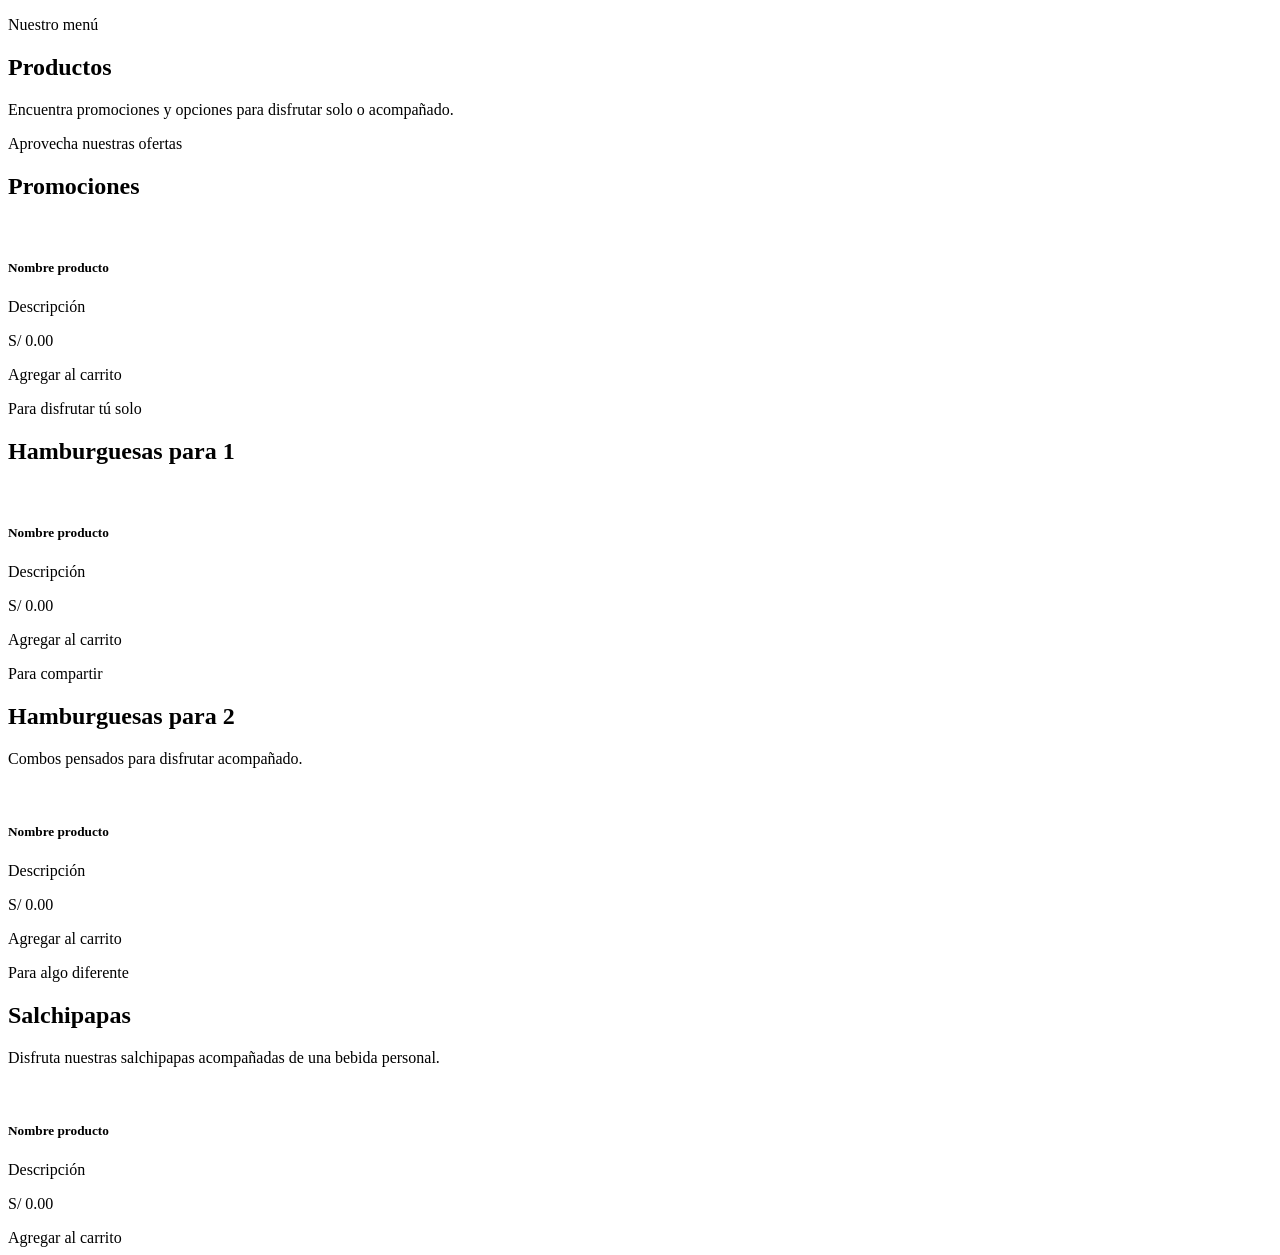
<file: src/main/resources/templates/paginas-internas/pg_productos.html>
<!DOCTYPE html>
<html lang="es" xmlns:th="http://www.thymeleaf.org">
<head th:replace="~{fragmentos/layout :: cabecera('Zona Burger - Productos', 'styles-custom.css')}">
</head>
<body>

    <!-- BARRA DE NAVEGACIÓN -->
    <nav th:replace="~{fragmentos/layout :: barraNavegacion('productos')}"></nav>
    <main>
        <!-- ENCABEZADO DE PRODUCTOS -->
        <section class="encabezado-productos py-5">
            <div class="container text-center">

                <p class="text-warning fw-bold mb-2">
                    Nuestro menú
                </p>

                <h1 class="fw-bold text-white">
                    Productos
                </h1>

                <p class="text-light">
                    Encuentra promociones y opciones para disfrutar solo o acompañado.
                </p>
            </div>
        </section>

        <!-- PROMOCIONES -->
        <section class="promociones py-5">
            <div class="container">
                <div class="text-center mb-5">
                    <p class="text-warning fw-bold mb-2">
                        Aprovecha nuestras ofertas
                    </p>

                    <h2 class="fw-bold">
                        Promociones
                    </h2>
                </div>

                <div class="row">
                    <div class="col-12 col-md-6 col-lg-4 mb-4" th:each="producto : ${productos}"
                        th:if="${producto.categoria.id == 1}">

                        <div class="card h-100 shadow card-producto">

                            <img th:src="@{'/img/' + ${producto.imagen}}" class="card-img-top"
                                th:alt="${producto.nombre}">

                            <div class="card-body">

                                <h5 class="card-title fw-bold" th:text="${producto.nombre}">
                                    Nombre producto
                                </h5>

                                <p class="card-text" th:text="${producto.descripcion}">
                                    Descripción
                                </p>

                                <p class="fw-bold fs-5">
                                    S/
                                    <span th:text="${#numbers.formatDecimal(producto.precio,1,2)}">
                                        0.00
                                    </span>
                                </p>

                                <a th:href="@{'/carrito/agregar/' + ${producto.id}}" class="btn btn-warning">

                                    <i class="bi bi-cart-plus-fill"></i>
                                    Agregar al carrito
                                </a>
                            </div>
                        </div>
                    </div>
                </div>
            </div>
        </section>

        <!-- HAMBURGUESAS PARA 1 -->
        <section class="hamburguesas-uno py-5">
            <div class="container">
                <div class="text-center mb-5">
                    <p class="text-warning fw-bold mb-2">
                        Para disfrutar tú solo
                    </p>

                    <h2 class="fw-bold">
                        Hamburguesas para 1
                    </h2>
                </div>

                <div class="row">

                    <div class="col-12 col-md-6 col-lg-4 mb-4" th:each="producto : ${productos}"
                        th:if="${producto.categoria.id == 2}">

                        <div class="card h-100 shadow card-producto">

                            <img th:src="@{'/img/' + ${producto.imagen}}" class="card-img-top"
                                th:alt="${producto.nombre}">

                            <div class="card-body">

                                <h5 class="card-title fw-bold" th:text="${producto.nombre}">
                                    Nombre producto
                                </h5>

                                <p class="card-text" th:text="${producto.descripcion}">
                                    Descripción
                                </p>

                                <p class="fw-bold fs-5">
                                    S/
                                    <span th:text="${#numbers.formatDecimal(producto.precio,1,2)}">
                                        0.00
                                    </span>
                                </p>

                                <a th:href="@{'/carrito/agregar/' + ${producto.id}}" class="btn btn-warning">

                                    <i class="bi bi-cart-plus-fill"></i>
                                    Agregar al carrito
                                </a>
                            </div>
                        </div>
                    </div>
                </div>
            </div>
        </section>

        <!-- HAMBURGUESAS PARA 2 -->
        <section class="hamburguesas-dos py-5">
            <div class="container">
                <div class="text-center mb-5">
                    <p class="text-warning fw-bold mb-2">
                        Para compartir
                    </p>

                    <h2 class="fw-bold">
                        Hamburguesas para 2
                    </h2>

                    <p class="text-muted">
                        Combos pensados para disfrutar acompañado.
                    </p>
                </div>

                <div class="row">
                    <div class="col-12 col-md-6 col-lg-4 mb-4" th:each="producto : ${productos}"
                        th:if="${producto.categoria.id == 3}">

                        <div class="card h-100 shadow card-producto">

                            <img th:src="@{'/img/' + ${producto.imagen}}" class="card-img-top"
                                th:alt="${producto.nombre}">

                            <div class="card-body">

                                <h5 class="card-title fw-bold" th:text="${producto.nombre}">
                                    Nombre producto
                                </h5>

                                <p class="card-text" th:text="${producto.descripcion}">
                                    Descripción
                                </p>

                                <p class="fw-bold fs-5">
                                    S/
                                    <span th:text="${#numbers.formatDecimal(producto.precio,1,2)}">
                                        0.00
                                    </span>
                                </p>

                                <a th:href="@{'/carrito/agregar/' + ${producto.id}}" class="btn btn-warning">

                                    <i class="bi bi-cart-plus-fill"></i>
                                    Agregar al carrito
                                </a>
                            </div>
                        </div>
                    </div>
                </div>
            </div>
        </section>

        <!-- SALCHIPAPAS -->
        <section class="salchipapas py-5">
            <div class="container">
                <div class="text-center mb-5">

                    <p class="text-warning fw-bold mb-2">
                        Para algo diferente
                    </p>

                    <h2 class="fw-bold">
                        Salchipapas
                    </h2>

                    <p class="text-muted">
                        Disfruta nuestras salchipapas acompañadas de una bebida personal.
                    </p>

                </div>

                <div class="row justify-content-center">

                    <div class="col-12 col-md-6 col-lg-5 mb-4" th:each="producto : ${productos}"
                        th:if="${producto.categoria.id == 4}">

                        <div class="card h-100 shadow card-producto">

                            <img th:src="@{'/img/' + ${producto.imagen}}" class="card-img-top"
                                th:alt="${producto.nombre}">

                            <div class="card-body">

                                <h5 class="card-title fw-bold" th:text="${producto.nombre}">
                                    Nombre producto
                                </h5>

                                <p class="card-text" th:text="${producto.descripcion}">
                                    Descripción
                                </p>

                                <p class="fw-bold fs-5">
                                    S/
                                    <span th:text="${#numbers.formatDecimal(producto.precio,1,2)}">
                                        0.00
                                    </span>
                                </p>

                                <a th:href="@{'/carrito/agregar/' + ${producto.id}}" class="btn btn-warning">

                                    <i class="bi bi-cart-plus-fill"></i>
                                    Agregar al carrito
                                </a>
                            </div>
                        </div>
                    </div>
                </div>
            </div>
        </section>
    </main>

    <!-- PIE DE PÁGINA -->
    <footer th:replace="~{fragmentos/layout :: pie}"></footer>
    <!-- SCRIPTS COMUNES -->
    <th:block th:replace="~{fragmentos/layout :: scripts}"></th:block>
</body>
</html>
</file>
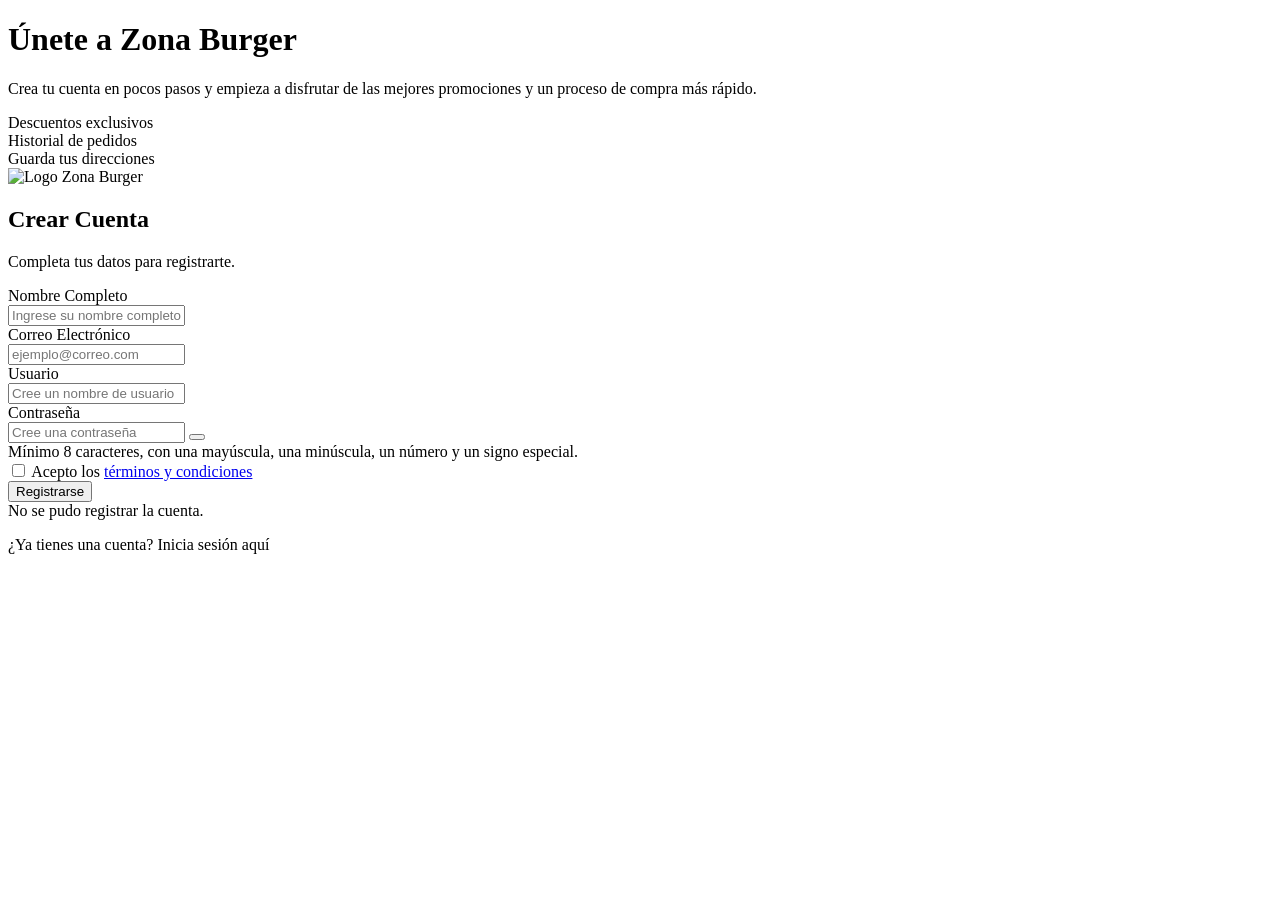
<file: src/main/resources/templates/paginas-internas/pg_registro.html>
<!DOCTYPE html>
<html lang="es" xmlns:th="http://www.thymeleaf.org">
<head th:replace="~{fragmentos/layout :: cabecera('Zona Burger - Registrarse', 'estilo_login.css')}">
</head>
<body>
    <!-- BARRA DE NAVEGACIÓN -->
    <nav th:replace="~{fragmentos/layout :: barraNavegacion('registro')}"></nav>
<main class="seccion-inicio-sesion" id="registroSesion">

        <div class="container">

            <div class="row justify-content-center align-items-center">

                <div class="col-lg-6 d-none d-lg-block">

                    <div class="presentacion">

                        <div class="icono-presentacion">
                            <i class="bi bi-person-badge-fill"></i>
                        </div>

                        <h1>
                            Únete a <span>Zona Burger</span>
                        </h1>

                        <p>
                            Crea tu cuenta en pocos pasos y empieza a disfrutar de las mejores promociones y un proceso de compra más rápido.
                        </p>

                        <div class="beneficios">

                            <div>
                                <i class="bi bi-check-circle-fill"></i>
                                Descuentos exclusivos
                            </div>

                            <div>
                                <i class="bi bi-check-circle-fill"></i>
                                Historial de pedidos
                            </div>

                            <div>
                                <i class="bi bi-check-circle-fill"></i>
                                Guarda tus direcciones
                            </div>

                        </div>

                    </div>

                </div>

                <div class="col-12 col-md-8 col-lg-5">

                    <div class="contenedor-inicio-sesion">

                        <div class="encabezado-inicio-sesion">

                            <div class="logo-inicio-sesion">
                                <img th:src="@{/img/logo.png}" alt="Logo Zona Burger">
                            </div>

                            <h2>Crear Cuenta</h2>

                            <p>
                                Completa tus datos para registrarte.
                            </p>

                        </div>

                        <form id="formularioRegistro" th:action="@{/registro}" method="post">

                            <div class="mb-3">

                                <label for="nombreCompleto" class="form-label">
                                    Nombre Completo
                                </label>

                                <div class="input-group">
                                    <span class="input-group-text">
                                        <i class="bi bi-card-heading"></i>
                                    </span>
                                    <input type="text" class="form-control" id="nombreCompleto" name="nombreCompleto" placeholder="Ingrese su nombre completo" required>
                                </div>

                                <div id="errorNombre" class="mensaje-error"></div>

                            </div>

                            <div class="mb-3">

                                <label for="correoRegistro" class="form-label">
                                    Correo Electrónico
                                </label>

                                <div class="input-group">
                                    <span class="input-group-text">
                                        <i class="bi bi-envelope"></i>
                                    </span>
                                    <input type="email" class="form-control" id="correoRegistro" name="correo" placeholder="ejemplo@correo.com" required>
                                </div>

                                <div id="errorCorreo" class="mensaje-error"></div>

                            </div>

                            <div class="mb-3">

                                <label for="usuarioRegistro" class="form-label">
                                    Usuario
                                </label>

                                <div class="input-group">
                                    <span class="input-group-text">
                                        <i class="bi bi-person"></i>
                                    </span>
                                    <input type="text" class="form-control" id="usuarioRegistro" name="usuario" placeholder="Cree un nombre de usuario" required>
                                </div>

                                <div id="errorUsuarioRegistro" class="mensaje-error"></div>

                            </div>

                            <div class="mb-3">

                                <label for="contrasenaRegistro" class="form-label">
                                    Contraseña
                                </label>

                                <div class="input-group">

                                    <span class="input-group-text">
                                        <i class="bi bi-lock"></i>
                                    </span>

                                    <input type="password" class="form-control" id="contrasenaRegistro" name="contrasena" placeholder="Cree una contraseña"
                                        pattern="(?=.*[a-z])(?=.*[A-Z])(?=.*[0-9])(?=.*[^A-Za-z0-9\s])\S{8,}"
                                        title="Mínimo 8 caracteres, una mayúscula, una minúscula, un número y un signo especial (sin espacios)."
                                        required>

                                    <button type="button" class="btn btn-outline-secondary" id="btnMostrarContrasena">
                                        <i class="bi bi-eye" id="iconoContrasena"></i>
                                    </button>

                                </div>

                                <div class="form-text">
                                    Mínimo 8 caracteres, con una mayúscula, una minúscula, un número y un signo especial.
                                </div>

                                <div id="errorContrasenaRegistro" class="mensaje-error"></div>

                            </div>

                            <div class="form-check mb-4">
                                <input class="form-check-input" type="checkbox" id="aceptoTerminos" required>
                                <label class="form-check-label" for="aceptoTerminos">
                                    Acepto los <a href="#" class="enlace-recuperar">términos y condiciones</a>
                                </label>
                            </div>

                            <button type="submit" class="btn btn-inicio-sesion w-100">
                                <i class="bi bi-person-plus-fill"></i>
                                Registrarse
                            </button>

                            <div th:if="${errorRegistro}" class="alert alert-danger mt-3" role="alert">
                                <i class="bi bi-exclamation-triangle-fill"></i>
                                <span th:text="${errorRegistro}">No se pudo registrar la cuenta.</span>
                            </div>

                        </form>

                        <div class="registro">
                            <p>
                                ¿Ya tienes una cuenta?
                                <a th:href="@{/login}">Inicia sesión aquí</a>
                            </p>
                        </div>

                    </div>

                </div>

            </div>

        </div>

    </main>

    <!-- SCRIPTS -->
    <th:block th:replace="~{fragmentos/layout :: scripts}"></th:block>
    <script th:src="@{/js/javaS_registro.js}"></script>

</body>
</html>
</file>
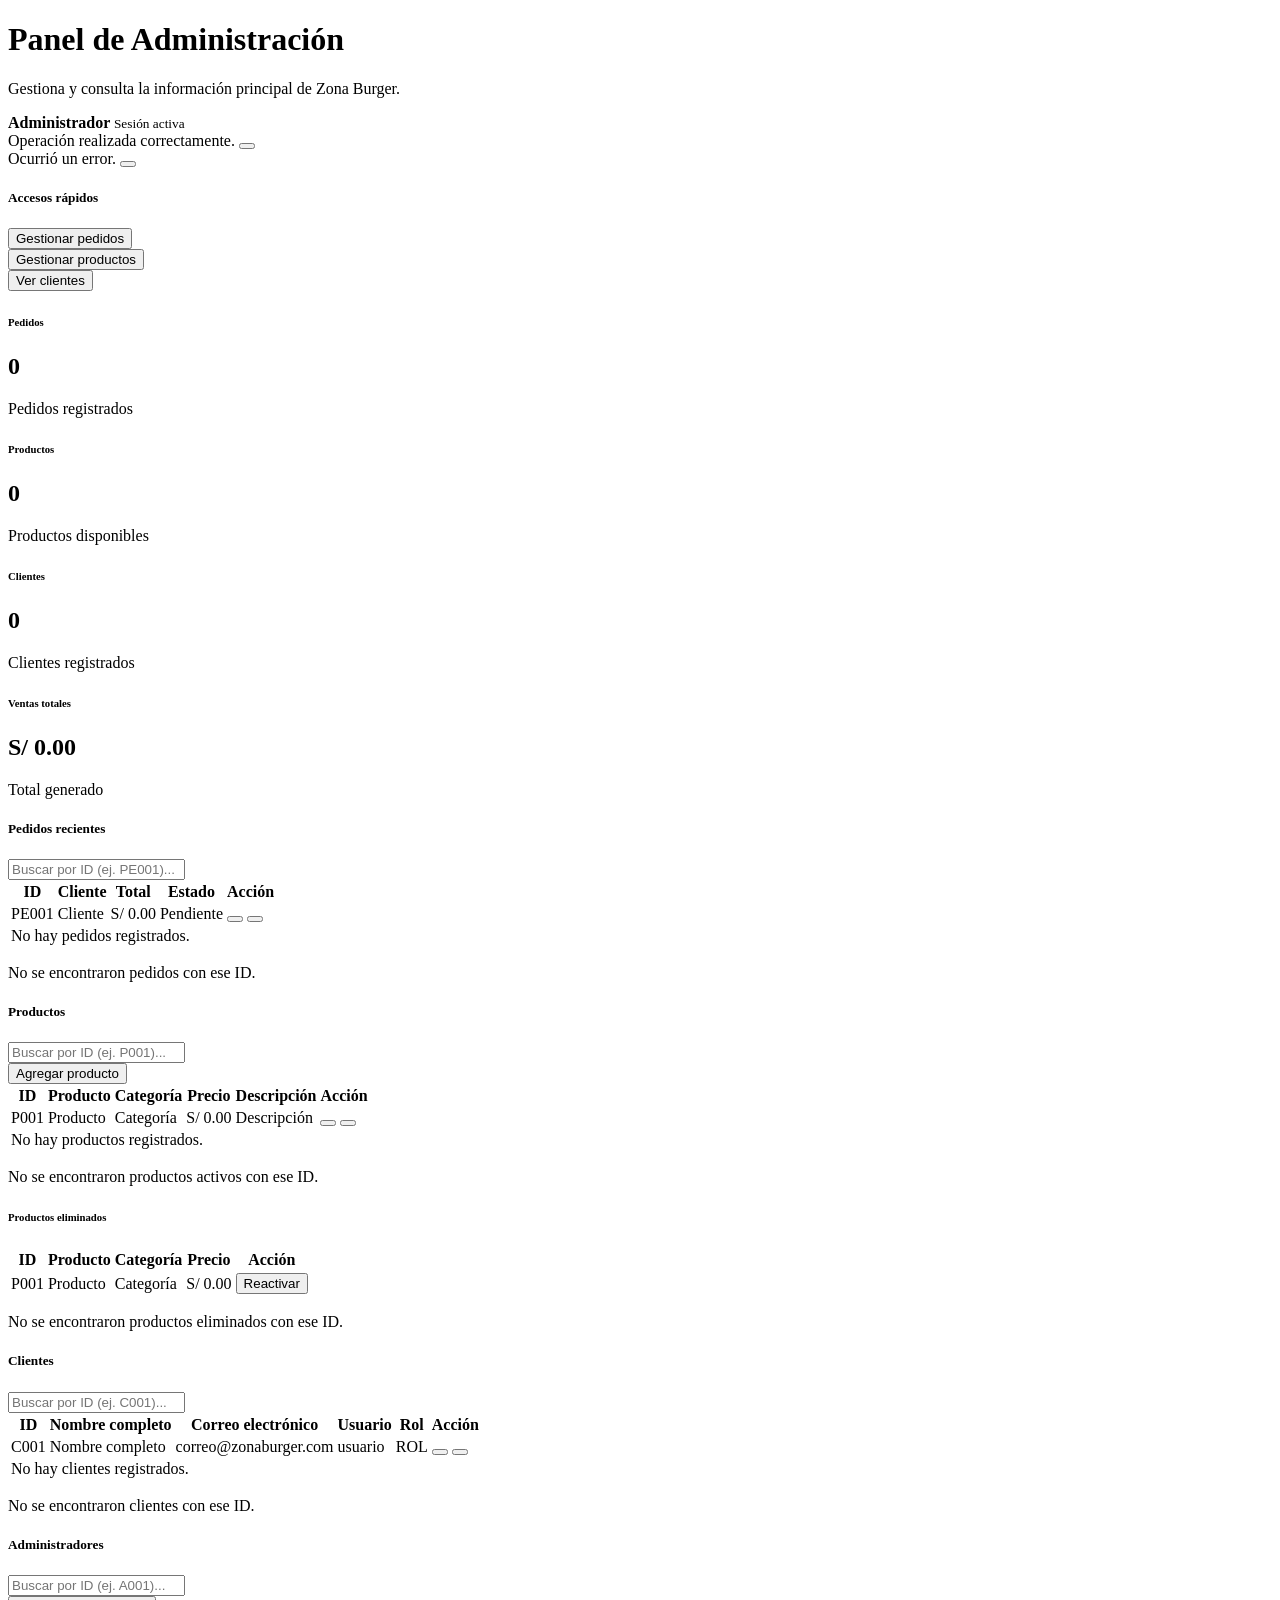
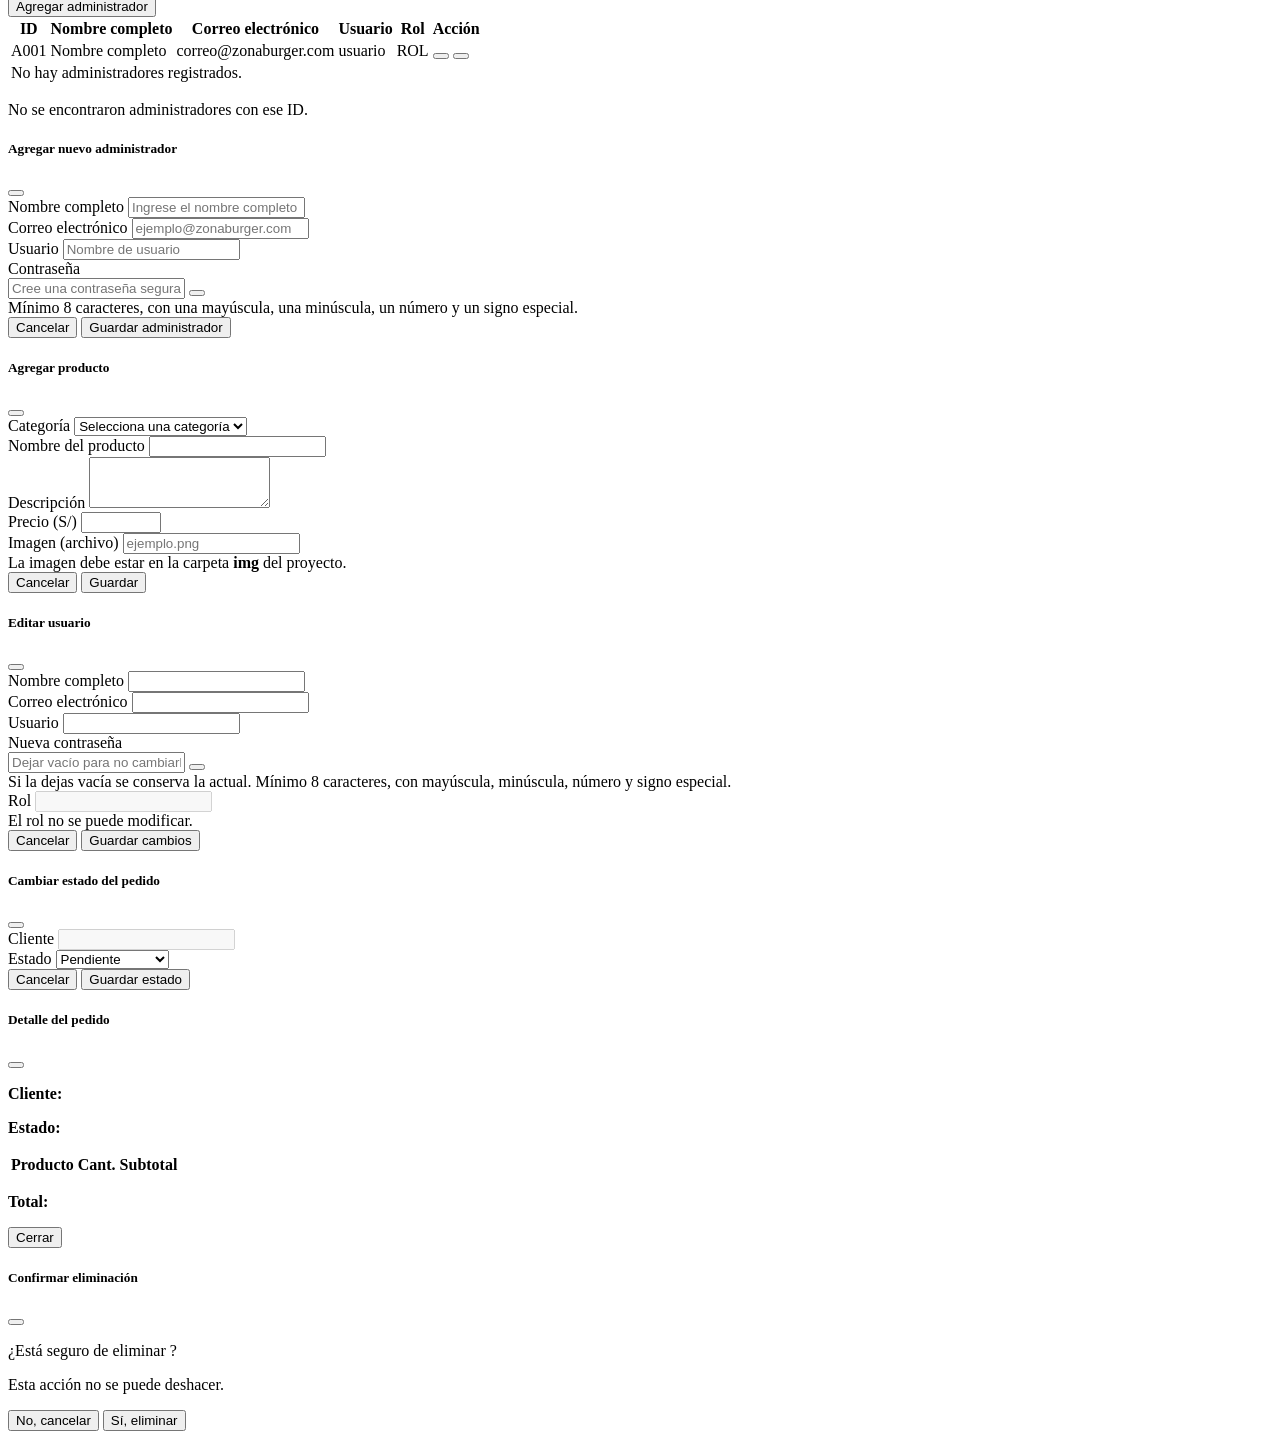
<file: src/main/resources/templates/paginas-internas/pg_vista_admin.html>
<!DOCTYPE html>
<html lang="es" xmlns:th="http://www.thymeleaf.org">
<head th:replace="~{fragmentos/layout :: cabecera('Zona Burger - Administración', 'estilo_vista_admin.css')}">
</head>
<body>

    <!-- BARRA DE NAVEGACION -->
    <nav th:replace="~{fragmentos/layout :: barraNavegacion('admin')}"></nav>
    <!-- CONTENIDO PRINCIPAL -->
    <main class="contenedor-administracion" th:attr="data-base=@{/vista-admin}">

        <div class="container py-5">

            <!-- ENCABEZADO -->
            <div class="encabezado-administracion mb-4">

                <div>
                    <h1>
                        <i class="bi bi-speedometer2"></i>
                        Panel de Administración
                    </h1>

                    <p>
                        Gestiona y consulta la información principal
                        de Zona Burger.
                    </p>
                </div>

                <div class="usuario-administrador">

                    <i class="bi bi-person-circle"></i>

                    <div>

                        <strong th:text="${usuarioActual != null ? usuarioActual.usuario : 'Administrador'}">
                            Administrador
                        </strong>

                        <small th:text="${usuarioActual != null ? usuarioActual.rol : 'Sesión activa'}">
                            Sesión activa
                        </small>
                    </div>
                </div>
            </div>

            <!-- MENSAJES -->
            <div class="alert alert-success alert-dismissible fade show" th:if="${mensajeAdmin != null}">
                <i class="bi bi-check-circle-fill"></i>
                <span th:text="${mensajeAdmin}">Operación realizada correctamente.</span>
                <button type="button" class="btn-close" data-bs-dismiss="alert" aria-label="Cerrar"></button>
            </div>

            <div class="alert alert-danger alert-dismissible fade show" th:if="${errorAdmin != null}">
                <i class="bi bi-exclamation-triangle-fill"></i>
                <span th:text="${errorAdmin}">Ocurrió un error.</span>
                <button type="button" class="btn-close" data-bs-dismiss="alert" aria-label="Cerrar"></button>
            </div>

            <!-- ACCESOS RAPIDOS -->
            <div class="card seccion-administracion mb-4">

                <div class="card-header">

                    <h5>
                        <i class="bi bi-lightning-fill"></i>
                        Accesos rápidos
                    </h5>
                </div>

                <div class="card-body">

                    <div class="row g-3">

                        <div class="col-md-4">

                            <button
                                type="button"
                                class="btn btn-acceso w-100"
                                data-destino="seccionPedidos">

                                <i class="bi bi-cart-plus-fill"></i>

                                <span>
                                    Gestionar pedidos
                                </span>
                            </button>
                        </div>

                        <div class="col-md-4">

                            <button
                                type="button"
                                class="btn btn-acceso w-100"
                                data-destino="seccionProductos">

                                <i class="bi bi-box-seam-fill"></i>

                                <span>
                                    Gestionar productos
                                </span>
                            </button>
                        </div>

                        <div class="col-md-4">

                            <button
                                type="button"
                                class="btn btn-acceso w-100"
                                data-destino="seccionClientes">

                                <i class="bi bi-people-fill"></i>

                                <span>
                                    Ver clientes
                                </span>
                            </button>
                        </div>
                    </div>
                </div>
            </div>

            <!-- TARJETAS DE RESUMEN -->
            <div class="row g-4 mb-5">

                <!-- PEDIDOS -->
                <div class="col-md-6 col-xl-3">

                    <div class="card tarjeta-resumen h-100">

                        <div class="card-body">

                            <div class="icono-resumen">

                                <i class="bi bi-cart-check-fill"></i>

                            </div>

                            <h6>
                                Pedidos
                            </h6>

                            <h2 th:text="${#lists.size(pedidos)}">
                                0
                            </h2>

                            <p>
                                Pedidos registrados
                            </p>
                        </div>
                    </div>
                </div>

                <!-- PRODUCTOS -->
                <div class="col-md-6 col-xl-3">

                    <div class="card tarjeta-resumen h-100">

                        <div class="card-body">

                            <div class="icono-resumen">

                                <i class="bi bi-basket-fill"></i>

                            </div>

                            <h6>
                                Productos
                            </h6>

                            <h2 th:text="${#lists.size(productos)}">
                                0
                            </h2>

                            <p>
                                Productos disponibles
                            </p>
                        </div>
                    </div>
                </div>

                <!-- CLIENTES -->
                <div class="col-md-6 col-xl-3">

                    <div class="card tarjeta-resumen h-100">

                        <div class="card-body">

                            <div class="icono-resumen">

                                <i class="bi bi-people-fill"></i>

                            </div>

                            <h6>
                                Clientes
                            </h6>

                            <h2 th:text="${#lists.size(clientes)}">
                                0
                            </h2>

                            <p>
                                Clientes registrados
                            </p>
                        </div>
                    </div>
                </div>

                <!-- VENTAS -->
                <div class="col-md-6 col-xl-3">

                    <div class="card tarjeta-resumen h-100">

                        <div class="card-body">

                            <div class="icono-resumen">

                                <i class="bi bi-cash-stack"></i>

                            </div>

                            <h6>
                                Ventas totales
                            </h6>

                            <h2 th:text="${'S/ ' + #numbers.formatDecimal(ventasTotales, 1, 2)}">
                                S/ 0.00
                            </h2>

                            <p>
                                Total generado
                            </p>
                        </div>
                    </div>
                </div>
            </div>

            <!-- PEDIDOS -->
            <div class="card seccion-administracion mb-4" id="seccionPedidos">

                <div class="card-header d-flex flex-wrap justify-content-between align-items-center gap-2">

                    <h5>
                        <i class="bi bi-cart3"></i>
                        Pedidos recientes
                    </h5>

                    <div class="input-group input-group-sm buscador-administracion">
                        <span class="input-group-text"><i class="bi bi-search"></i></span>
                        <input type="text" id="buscarPedidos" class="form-control" placeholder="Buscar por ID (ej. PE001)...">
                    </div>

                </div>

                <div class="card-body">

                    <div class="table-responsive">

                        <table class="table table-hover align-middle" id="tablaPedidos">
                            <thead>
                                <tr>
                                    <th>ID</th>
                                    <th>Cliente</th>
                                    <th>Total</th>
                                    <th>Estado</th>
                                    <th>Acción</th>
                                </tr>
                            </thead>

                            <tbody>
                                <tr th:each="pedido : ${pedidos}">

                                    <td class="fw-bold" th:text="${'PE' + #numbers.formatInteger(pedido.id, 3)}">
                                        PE001
                                    </td>

                                    <td th:text="${pedido.cliente}">
                                        Cliente
                                    </td>

                                    <td th:text="${'S/ ' + #numbers.formatDecimal(pedido.total, 1, 2)}">
                                        S/ 0.00
                                    </td>

                                    <td>
                                        <span class="badge"
                                            th:classappend="${pedido.estado == 'Pendiente'} ? 'estado-pendiente' : (${pedido.estado == 'En preparación'} ? 'estado-preparacion' : (${pedido.estado == 'Entregado'} ? 'estado-entregado' : 'estado-cancelado'))"
                                            th:text="${pedido.estado}">
                                            Pendiente
                                        </span>
                                    </td>

                                    <td>

                                        <button type="button" class="btn btn-sm btn-outline-dark btn-ver-pedido"
                                            title="Ver detalle"
                                            th:attr="data-id=${pedido.id},data-cliente=${pedido.cliente},data-estado=${pedido.estado},data-total=${'S/ ' + #numbers.formatDecimal(pedido.total, 1, 2)}">
                                            <i class="bi bi-eye"></i>
                                        </button>

                                        <button type="button" class="btn btn-sm btn-outline-primary btn-editar-pedido"
                                            title="Cambiar estado"
                                            th:attr="data-id=${pedido.id},data-cliente=${pedido.cliente},data-estado=${pedido.estado}">
                                            <i class="bi bi-pencil"></i>
                                        </button>

                                        <div class="d-none detalle-items">
                                            <div th:each="item : ${pedido.items}" class="item-detalle"
                                                th:attr="data-nombre=${item.producto.nombre},data-cantidad=${item.cantidad},data-subtotal=${'S/ ' + #numbers.formatDecimal(item.subtotal, 1, 2)}"></div>
                                        </div>

                                    </td>

                                </tr>

                                <tr class="fila-vacia" th:if="${#lists.isEmpty(pedidos)}">

                                    <td colspan="5" class="text-center text-muted">
                                        No hay pedidos registrados.
                                    </td>
                                </tr>
                            </tbody>
                        </table>
                        <p class="text-center text-muted mensaje-sin-resultados d-none" data-tabla="tablaPedidos">
                            No se encontraron pedidos con ese ID.
                        </p>
                    </div>
                </div>
            </div>

            <!-- PRODUCTOS -->
            <div class="card seccion-administracion mb-4" id="seccionProductos">

                <div class="card-header d-flex flex-wrap justify-content-between align-items-center gap-2">

                    <h5>
                        <i class="bi bi-basket-fill"></i>
                        Productos
                    </h5>
                    <div class="d-flex flex-wrap align-items-center gap-2">
                        <div class="input-group input-group-sm buscador-administracion">
                            <span class="input-group-text"><i class="bi bi-search"></i></span>
                            <input type="text" id="buscarProductos" class="form-control" placeholder="Buscar por ID (ej. P001)...">
                        </div>

                        <button
                            type="button"
                            class="btn btn-inicio-sesion btn-sm"
                            id="btnAgregarProducto">

                            <i class="bi bi-plus-lg"></i>
                            Agregar producto
                        </button>
                    </div>
                </div>

                <div class="card-body">
                    <div class="table-responsive tabla-scroll">
                        <table class="table table-hover align-middle" id="tablaProductos">
                            <thead>

                                <tr>
                                    <th>ID</th>
                                    <th>Producto</th>
                                    <th>Categoría</th>
                                    <th>Precio</th>
                                    <th>Descripción</th>
                                    <th>Acción</th>
                                </tr>
                            </thead>
                            <tbody>
                                <tr th:each="producto : ${productos}">

                                    <td class="fw-bold" th:text="${'P' + #numbers.formatInteger(producto.id, 3)}">
                                        P001
                                    </td>

                                    <td th:text="${producto.nombre}">
                                        Producto
                                    </td>

                                    <td th:text="${producto.categoria.nombre}">
                                        Categoría
                                    </td>

                                    <td th:text="${'S/ ' + #numbers.formatDecimal(producto.precio, 1, 2)}">
                                        S/ 0.00
                                    </td>

                                    <td th:text="${producto.descripcion}">
                                        Descripción
                                    </td>

                                    <td>

                                        <button type="button" class="btn btn-sm btn-outline-primary btn-editar-producto"
                                            title="Editar"
                                            th:attr="data-id=${producto.id},data-categoria=${producto.categoria.id},data-nombre=${producto.nombre},data-descripcion=${producto.descripcion},data-precio=${#numbers.formatDecimal(producto.precio, 1, 2, 'POINT')},data-imagen=${producto.imagen}">
                                            <i class="bi bi-pencil"></i>
                                        </button>

                                        <button type="button" class="btn btn-sm btn-outline-danger btn-eliminar"
                                            title="Eliminar"
                                            th:attr="data-url=@{/vista-admin/productos/{id}/eliminar(id=${producto.id})},data-texto=${'el producto ' + producto.nombre}">
                                            <i class="bi bi-trash"></i>
                                        </button>
                                    </td>
                                </tr>

                                <tr class="fila-vacia" th:if="${#lists.isEmpty(productos)}">

                                    <td colspan="6" class="text-center text-muted">
                                        No hay productos registrados.
                                    </td>
                                </tr>
                            </tbody>
                        </table>
                        <p class="text-center text-muted mensaje-sin-resultados d-none" data-tabla="tablaProductos">
                            No se encontraron productos activos con ese ID.
                        </p>
                    </div>

                    <!-- PRODUCTOS ELIMINADOS (INACTIVOS) -->
                    <div class="mt-4" th:if="${!#lists.isEmpty(productosInactivos)}">

                        <h6 class="text-muted">
                            <i class="bi bi-archive"></i>
                            Productos eliminados
                        </h6>

                        <div class="table-responsive tabla-scroll">
                            <table class="table table-hover align-middle" id="tablaProductosInactivos">
                                <thead>

                                    <tr>
                                        <th>ID</th>
                                        <th>Producto</th>
                                        <th>Categoría</th>
                                        <th>Precio</th>
                                        <th>Acción</th>
                                    </tr>
                                </thead>
                                <tbody>
                                    <tr th:each="inactivo : ${productosInactivos}">

                                        <td class="fw-bold" th:text="${'P' + #numbers.formatInteger(inactivo.id, 3)}">
                                            P001
                                        </td>

                                        <td th:text="${inactivo.nombre}">
                                            Producto
                                        </td>

                                        <td th:text="${inactivo.categoria.nombre}">
                                            Categoría
                                        </td>

                                        <td th:text="${'S/ ' + #numbers.formatDecimal(inactivo.precio, 1, 2)}">
                                            S/ 0.00
                                        </td>

                                        <td>
                                            <form method="post" class="d-inline"
                                                th:action="@{/vista-admin/productos/{id}/reactivar(id=${inactivo.id})}">
                                                <button type="submit" class="btn btn-sm btn-outline-success" title="Reactivar">
                                                    <i class="bi bi-arrow-counterclockwise"></i>
                                                    Reactivar
                                                </button>
                                            </form>
                                        </td>
                                    </tr>
                                </tbody>
                            </table>
                            <p class="text-center text-muted mensaje-sin-resultados d-none" data-tabla="tablaProductosInactivos">
                                No se encontraron productos eliminados con ese ID.
                            </p>
                        </div>
                    </div>
                </div>
            </div>

            <!-- CLIENTES -->
            <div class="card seccion-administracion mb-4" id="seccionClientes">
                <div class="card-header d-flex flex-wrap justify-content-between align-items-center gap-2">

                    <h5>
                        <i class="bi bi-people-fill"></i>
                        Clientes
                    </h5>

                    <div class="input-group input-group-sm buscador-administracion">
                        <span class="input-group-text"><i class="bi bi-search"></i></span>
                        <input type="text" id="buscarClientes" class="form-control" placeholder="Buscar por ID (ej. C001)...">
                    </div>
                </div>
                <div class="card-body">
                    <div class="table-responsive">
                        <table class="table table-hover align-middle" id="tablaClientes">
                            <thead>
                                <tr>
                                    <th>ID</th>
                                    <th>Nombre completo</th>
                                    <th>Correo electrónico</th>
                                    <th>Usuario</th>
                                    <th>Rol</th>
                                    <th>Acción</th>
                                </tr>
                            </thead>
                            <tbody>
                                <tr th:each="cliente : ${clientes}">

                                    <td class="fw-bold" th:text="${'C' + #numbers.formatInteger(cliente.id, 3)}">
                                        C001
                                    </td>

                                    <td th:text="${cliente.nombreCompleto}">
                                        Nombre completo
                                    </td>

                                    <td th:text="${cliente.correo}">
                                        correo@zonaburger.com
                                    </td>

                                    <td th:text="${cliente.usuario}">
                                        usuario
                                    </td>

                                    <td>
                                        <span class="badge bg-success" th:text="${cliente.rol}">
                                            ROL
                                        </span>
                                    </td>

                                    <td>

                                        <button type="button" class="btn btn-sm btn-outline-primary btn-editar-usuario"
                                            title="Editar"
                                            th:attr="data-id=${cliente.id},data-nombre=${cliente.nombreCompleto},data-correo=${cliente.correo},data-usuario=${cliente.usuario},data-rol=${cliente.rol}">
                                            <i class="bi bi-pencil"></i>
                                        </button>

                                        <button type="button" class="btn btn-sm btn-outline-danger btn-eliminar"
                                            title="Eliminar"
                                            th:attr="data-url=@{/vista-admin/usuarios/{id}/eliminar(id=${cliente.id})},data-texto=${'a ' + cliente.usuario}">
                                            <i class="bi bi-trash"></i>
                                        </button>

                                    </td>

                                </tr>

                                <tr class="fila-vacia" th:if="${#lists.isEmpty(clientes)}">

                                    <td colspan="6" class="text-center text-muted">
                                        No hay clientes registrados.
                                    </td>

                                </tr>

                            </tbody>

                        </table>
                        <p class="text-center text-muted mensaje-sin-resultados d-none" data-tabla="tablaClientes">
                            No se encontraron clientes con ese ID.
                        </p>
                    </div>
                </div>
            </div>

            <!-- ADMINISTRADORES -->
            <div class="card seccion-administracion" id="seccionAdministradores">

                <div class="card-header d-flex flex-wrap justify-content-between align-items-center gap-2">

                    <h5>
                        <i class="bi bi-person-badge-fill"></i>
                        Administradores
                    </h5>

                    <div class="d-flex flex-wrap align-items-center gap-2">

                        <div class="input-group input-group-sm buscador-administracion">
                            <span class="input-group-text"><i class="bi bi-search"></i></span>
                            <input type="text" id="buscarAdministradores" class="form-control" placeholder="Buscar por ID (ej. A001)...">
                        </div>

                        <button
                            type="button"
                            class="btn btn-inicio-sesion btn-sm"
                            data-bs-toggle="modal"
                            data-bs-target="#modalNuevoAdministrador">

                            <i class="bi bi-person-plus-fill"></i>
                            Agregar administrador
                        </button>
                    </div>
                </div>
                <div class="card-body">

                    <div class="table-responsive">
                        <table class="table table-hover align-middle" id="tablaAdministradores">
                            <thead>
                                <tr>
                                    <th>ID</th>
                                    <th>Nombre completo</th>
                                    <th>Correo electrónico</th>
                                    <th>Usuario</th>
                                    <th>Rol</th>
                                    <th>Acción</th>
                                </tr>
                            </thead>
                            <tbody>
                                <tr th:each="admin : ${administradores}">

                                    <td class="fw-bold" th:text="${'A' + #numbers.formatInteger(admin.id, 3)}">
                                        A001
                                    </td>

                                    <td th:text="${admin.nombreCompleto}">
                                        Nombre completo
                                    </td>

                                    <td th:text="${admin.correo}">
                                        correo@zonaburger.com
                                    </td>

                                    <td th:text="${admin.usuario}">
                                        usuario
                                    </td>

                                    <td>
                                        <span class="badge bg-dark" th:text="${admin.rol}">
                                            ROL
                                        </span>
                                    </td>
                                    <td>
                                        <button type="button" class="btn btn-sm btn-outline-primary btn-editar-usuario"
                                            title="Editar"
                                            th:attr="data-id=${admin.id},data-nombre=${admin.nombreCompleto},data-correo=${admin.correo},data-usuario=${admin.usuario},data-rol=${admin.rol}">
                                            <i class="bi bi-pencil"></i>
                                        </button>

                                        <button type="button" class="btn btn-sm btn-outline-danger btn-eliminar"
                                            title="Eliminar"
                                            th:attr="data-url=@{/vista-admin/usuarios/{id}/eliminar(id=${admin.id})},data-texto=${'a ' + admin.usuario}">
                                            <i class="bi bi-trash"></i>
                                        </button>
                                    </td>
                                </tr>
                                <tr class="fila-vacia" th:if="${#lists.isEmpty(administradores)}">
                                    <td colspan="6" class="text-center text-muted">
                                        No hay administradores registrados.
                                    </td>
                                </tr>
                            </tbody>
                        </table>
                        <p class="text-center text-muted mensaje-sin-resultados d-none" data-tabla="tablaAdministradores">
                            No se encontraron administradores con ese ID.
                        </p>
                    </div>
                </div>
            </div>
        </div>

    </main>

    <!-- MODAL: AGREGAR NUEVO ADMINISTRADOR -->
    <div class="modal fade" id="modalNuevoAdministrador" tabindex="-1" aria-hidden="true">
        <div class="modal-dialog modal-dialog-centered">
            <div class="modal-content">

                <form th:action="@{/vista-admin/administradores/agregar}" method="post" id="formularioNuevoAdministrador">

                    <div class="modal-header">
                        <h5 class="modal-title">
                            <i class="bi bi-person-plus-fill"></i>
                            Agregar nuevo administrador
                        </h5>
                        <button type="button" class="btn-close" data-bs-dismiss="modal" aria-label="Cerrar"></button>
                    </div>

                    <div class="modal-body">

                        <div class="mb-3">
                            <label for="nombreNuevoAdmin" class="form-label">Nombre completo</label>
                            <input type="text" class="form-control" id="nombreNuevoAdmin" name="nombreCompleto"
                                placeholder="Ingrese el nombre completo" required>
                        </div>

                        <div class="mb-3">
                            <label for="correoNuevoAdmin" class="form-label">Correo electrónico</label>
                            <input type="email" class="form-control" id="correoNuevoAdmin" name="correo"
                                placeholder="ejemplo@zonaburger.com" required>
                        </div>

                        <div class="mb-3">
                            <label for="usuarioNuevoAdmin" class="form-label">Usuario</label>
                            <input type="text" class="form-control" id="usuarioNuevoAdmin" name="usuario"
                                placeholder="Nombre de usuario" required>
                        </div>

                        <div class="mb-3">
                            <label for="contrasenaNuevoAdmin" class="form-label">Contraseña</label>
                            <div class="input-group">
                                <input type="password" class="form-control" id="contrasenaNuevoAdmin" name="contrasena"
                                    placeholder="Cree una contraseña segura"
                                    pattern="(?=.*[a-z])(?=.*[A-Z])(?=.*[0-9])(?=.*[^A-Za-z0-9\s])\S{8,}"
                                    title="Mínimo 8 caracteres, una mayúscula, una minúscula, un número y un signo especial (sin espacios)."
                                    required>
                                <button type="button" class="btn btn-outline-secondary btn-ojo-contrasena"
                                    data-objetivo="contrasenaNuevoAdmin" aria-label="Mostrar u ocultar contraseña">
                                    <i class="bi bi-eye"></i>
                                </button>
                            </div>
                            <div class="form-text">
                                Mínimo 8 caracteres, con una mayúscula, una minúscula, un número y un signo especial.
                            </div>
                        </div>

                    </div>

                    <div class="modal-footer">
                        <button type="button" class="btn btn-outline-secondary" data-bs-dismiss="modal">
                            Cancelar
                        </button>
                        <button type="submit" class="btn btn-dark">
                            <i class="bi bi-check-lg"></i>
                            Guardar administrador
                        </button>
                    </div>

                </form>

            </div>
        </div>
    </div>

    <!-- MODAL: AGREGAR O EDITAR PRODUCTO -->
    <div class="modal fade" id="modalProducto" tabindex="-1" aria-hidden="true">
        <div class="modal-dialog modal-dialog-centered">
            <div class="modal-content">

                <form method="post" id="formularioProducto">
                    <input type="hidden" th:name="${_csrf.parameterName}" th:value="${_csrf.token}">

                    <div class="modal-header">
                        <h5 class="modal-title">
                            <i class="bi bi-basket-fill"></i>
                            <span id="tituloModalProducto">Agregar producto</span>
                        </h5>
                        <button type="button" class="btn-close" data-bs-dismiss="modal" aria-label="Cerrar"></button>
                    </div>

                    <div class="modal-body">

                        <div class="mb-3">
                            <label for="productoCategoria" class="form-label">Categoría</label>
                            <select class="form-select" id="productoCategoria" name="categoriaId" required>
                                <option value="" disabled selected>Selecciona una categoría</option>
                                <option th:each="cat : ${categorias}" th:value="${cat.id}" th:text="${cat.nombre}">
                                    Categoría
                                </option>
                            </select>
                        </div>

                        <div class="mb-3">
                            <label for="productoNombre" class="form-label">Nombre del producto</label>
                            <input type="text" class="form-control" id="productoNombre" name="nombre"
                                minlength="3" maxlength="100" required>
                        </div>

                        <div class="mb-3">
                            <label for="productoDescripcion" class="form-label">Descripción</label>
                            <textarea class="form-control" id="productoDescripcion" name="descripcion"
                                rows="3" minlength="10" maxlength="255" required></textarea>
                        </div>

                        <div class="row">
                            <div class="col-6 mb-3">
                                <label for="productoPrecio" class="form-label">Precio (S/)</label>
                                <input type="number" class="form-control" id="productoPrecio" name="precio"
                                    step="0.01" min="0.01" max="999.99" required>
                            </div>

                            <div class="col-6 mb-3">
                                <label for="productoImagen" class="form-label">Imagen (archivo)</label>
                                <input type="text" class="form-control" id="productoImagen" name="imagen"
                                    placeholder="ejemplo.png" maxlength="100" required>
                            </div>
                        </div>

                        <div class="form-text">
                            La imagen debe estar en la carpeta <strong>img</strong> del proyecto.
                        </div>

                    </div>

                    <div class="modal-footer">
                        <button type="button" class="btn btn-outline-secondary" data-bs-dismiss="modal">
                            Cancelar
                        </button>
                        <button type="submit" class="btn btn-dark">
                            <i class="bi bi-check-lg"></i>
                            Guardar
                        </button>
                    </div>

                </form>

            </div>
        </div>
    </div>

    <!-- MODAL: EDITAR CLIENTE O ADMINISTRADOR -->
    <div class="modal fade" id="modalUsuario" tabindex="-1" aria-hidden="true">
        <div class="modal-dialog modal-dialog-centered">
            <div class="modal-content">

                <form method="post" id="formularioUsuario">
                    <input type="hidden" th:name="${_csrf.parameterName}" th:value="${_csrf.token}">

                    <div class="modal-header">
                        <h5 class="modal-title">
                            <i class="bi bi-pencil-square"></i>
                            <span id="tituloModalUsuario">Editar usuario</span>
                        </h5>
                        <button type="button" class="btn-close" data-bs-dismiss="modal" aria-label="Cerrar"></button>
                    </div>

                    <div class="modal-body">

                        <div class="mb-3">
                            <label for="usuarioNombre" class="form-label">Nombre completo</label>
                            <input type="text" class="form-control" id="usuarioNombre" name="nombreCompleto"
                                maxlength="120" required>
                        </div>

                        <div class="mb-3">
                            <label for="usuarioCorreo" class="form-label">Correo electrónico</label>
                            <input type="email" class="form-control" id="usuarioCorreo" name="correo"
                                maxlength="120" required>
                        </div>

                        <div class="mb-3">
                            <label for="usuarioUsuario" class="form-label">Usuario</label>
                            <input type="text" class="form-control" id="usuarioUsuario" name="usuario"
                                maxlength="50" required>
                        </div>

                        <div class="mb-3">
                            <label for="usuarioContrasena" class="form-label">Nueva contraseña</label>
                            <div class="input-group">
                                <input type="password" class="form-control" id="usuarioContrasena" name="contrasena"
                                    placeholder="Dejar vacío para no cambiarla"
                                    pattern="(?=.*[a-z])(?=.*[A-Z])(?=.*[0-9])(?=.*[^A-Za-z0-9\s])\S{8,}"
                                    title="Mínimo 8 caracteres, una mayúscula, una minúscula, un número y un signo especial (sin espacios)."
                                    autocomplete="new-password">
                                <button type="button" class="btn btn-outline-secondary btn-ojo-contrasena"
                                    data-objetivo="usuarioContrasena" aria-label="Mostrar u ocultar contraseña">
                                    <i class="bi bi-eye"></i>
                                </button>
                            </div>
                            <div class="form-text">
                                Si la dejas vacía se conserva la actual. Mínimo 8 caracteres, con mayúscula,
                                minúscula, número y signo especial.
                            </div>
                        </div>

                        <div class="mb-1">
                            <label class="form-label">Rol</label>
                            <input type="text" class="form-control" id="usuarioRol" disabled>
                            <div class="form-text">El rol no se puede modificar.</div>
                        </div>

                    </div>

                    <div class="modal-footer">
                        <button type="button" class="btn btn-outline-secondary" data-bs-dismiss="modal">
                            Cancelar
                        </button>
                        <button type="submit" class="btn btn-dark">
                            <i class="bi bi-check-lg"></i>
                            Guardar cambios
                        </button>
                    </div>

                </form>

            </div>
        </div>
    </div>

    <!-- MODAL: CAMBIAR ESTADO DE PEDIDO -->
    <div class="modal fade" id="modalPedidoEstado" tabindex="-1" aria-hidden="true">
        <div class="modal-dialog modal-dialog-centered">
            <div class="modal-content">

                <form method="post" id="formularioPedidoEstado">
                    <input type="hidden" th:name="${_csrf.parameterName}" th:value="${_csrf.token}">

                    <div class="modal-header">
                        <h5 class="modal-title">
                            <i class="bi bi-pencil-square"></i>
                            Cambiar estado del pedido <span id="estadoNumeroPedido"></span>
                        </h5>
                        <button type="button" class="btn-close" data-bs-dismiss="modal" aria-label="Cerrar"></button>
                    </div>

                    <div class="modal-body">

                        <div class="mb-3">
                            <label class="form-label">Cliente</label>
                            <input type="text" class="form-control" id="estadoClientePedido" disabled>
                        </div>

                        <div class="mb-1">
                            <label for="estadoPedido" class="form-label">Estado</label>
                            <select class="form-select" id="estadoPedido" name="estado" required>
                                <option value="Pendiente">Pendiente</option>
                                <option value="En preparación">En preparación</option>
                                <option value="Entregado">Entregado</option>
                                <option value="Cancelado">Cancelado</option>
                            </select>
                        </div>

                    </div>

                    <div class="modal-footer">
                        <button type="button" class="btn btn-outline-secondary" data-bs-dismiss="modal">
                            Cancelar
                        </button>
                        <button type="submit" class="btn btn-dark">
                            <i class="bi bi-check-lg"></i>
                            Guardar estado
                        </button>
                    </div>

                </form>

            </div>
        </div>
    </div>

    <!-- MODAL: DETALLE DE PEDIDO -->
    <div class="modal fade" id="modalPedidoDetalle" tabindex="-1" aria-hidden="true">
        <div class="modal-dialog modal-dialog-centered">
            <div class="modal-content">

                <div class="modal-header">
                    <h5 class="modal-title">
                        <i class="bi bi-receipt"></i>
                        Detalle del pedido <span id="detalleNumeroPedido"></span>
                    </h5>
                    <button type="button" class="btn-close" data-bs-dismiss="modal" aria-label="Cerrar"></button>
                </div>

                <div class="modal-body">

                    <p class="mb-1"><strong>Cliente:</strong> <span id="detalleClientePedido"></span></p>
                    <p class="mb-3"><strong>Estado:</strong> <span id="detalleEstadoPedido"></span></p>

                    <table class="table table-sm align-middle mb-2">
                        <thead>
                            <tr>
                                <th>Producto</th>
                                <th class="text-center">Cant.</th>
                                <th class="text-end">Subtotal</th>
                            </tr>
                        </thead>
                        <tbody id="detalleItemsPedido"></tbody>
                    </table>

                    <p class="text-end fs-5 mb-0"><strong>Total: <span id="detalleTotalPedido"></span></strong></p>

                </div>

                <div class="modal-footer">
                    <button type="button" class="btn btn-dark" data-bs-dismiss="modal">Cerrar</button>
                </div>

            </div>
        </div>
    </div>

    <!-- MODAL: CONFIRMAR ELIMINACION -->
    <div class="modal fade" id="modalEliminar" tabindex="-1" aria-hidden="true">
        <div class="modal-dialog modal-dialog-centered">
            <div class="modal-content">

                <form method="post" id="formularioEliminar">
                    <input type="hidden" th:name="${_csrf.parameterName}" th:value="${_csrf.token}">

                    <div class="modal-header">
                        <h5 class="modal-title">
                            <i class="bi bi-exclamation-triangle-fill text-danger"></i>
                            Confirmar eliminación
                        </h5>
                        <button type="button" class="btn-close" data-bs-dismiss="modal" aria-label="Cerrar"></button>
                    </div>

                    <div class="modal-body">
                        <p class="mb-1">¿Está seguro de eliminar <strong id="textoEliminar"></strong>?</p>
                        <p class="text-muted mb-0">Esta acción no se puede deshacer.</p>
                    </div>

                    <div class="modal-footer">
                        <button type="button" class="btn btn-outline-secondary" data-bs-dismiss="modal">
                            No, cancelar
                        </button>
                        <button type="submit" class="btn btn-danger">
                            <i class="bi bi-trash"></i>
                            Sí, eliminar
                        </button>
                    </div>

                </form>

            </div>
        </div>
    </div>
    <!-- SCRIPTS -->
    <th:block th:replace="~{fragmentos/layout :: scripts}"></th:block>
    <script th:src="@{/js/javaS_vista_admin.js}"></script>
</body>
</html>
</file>
